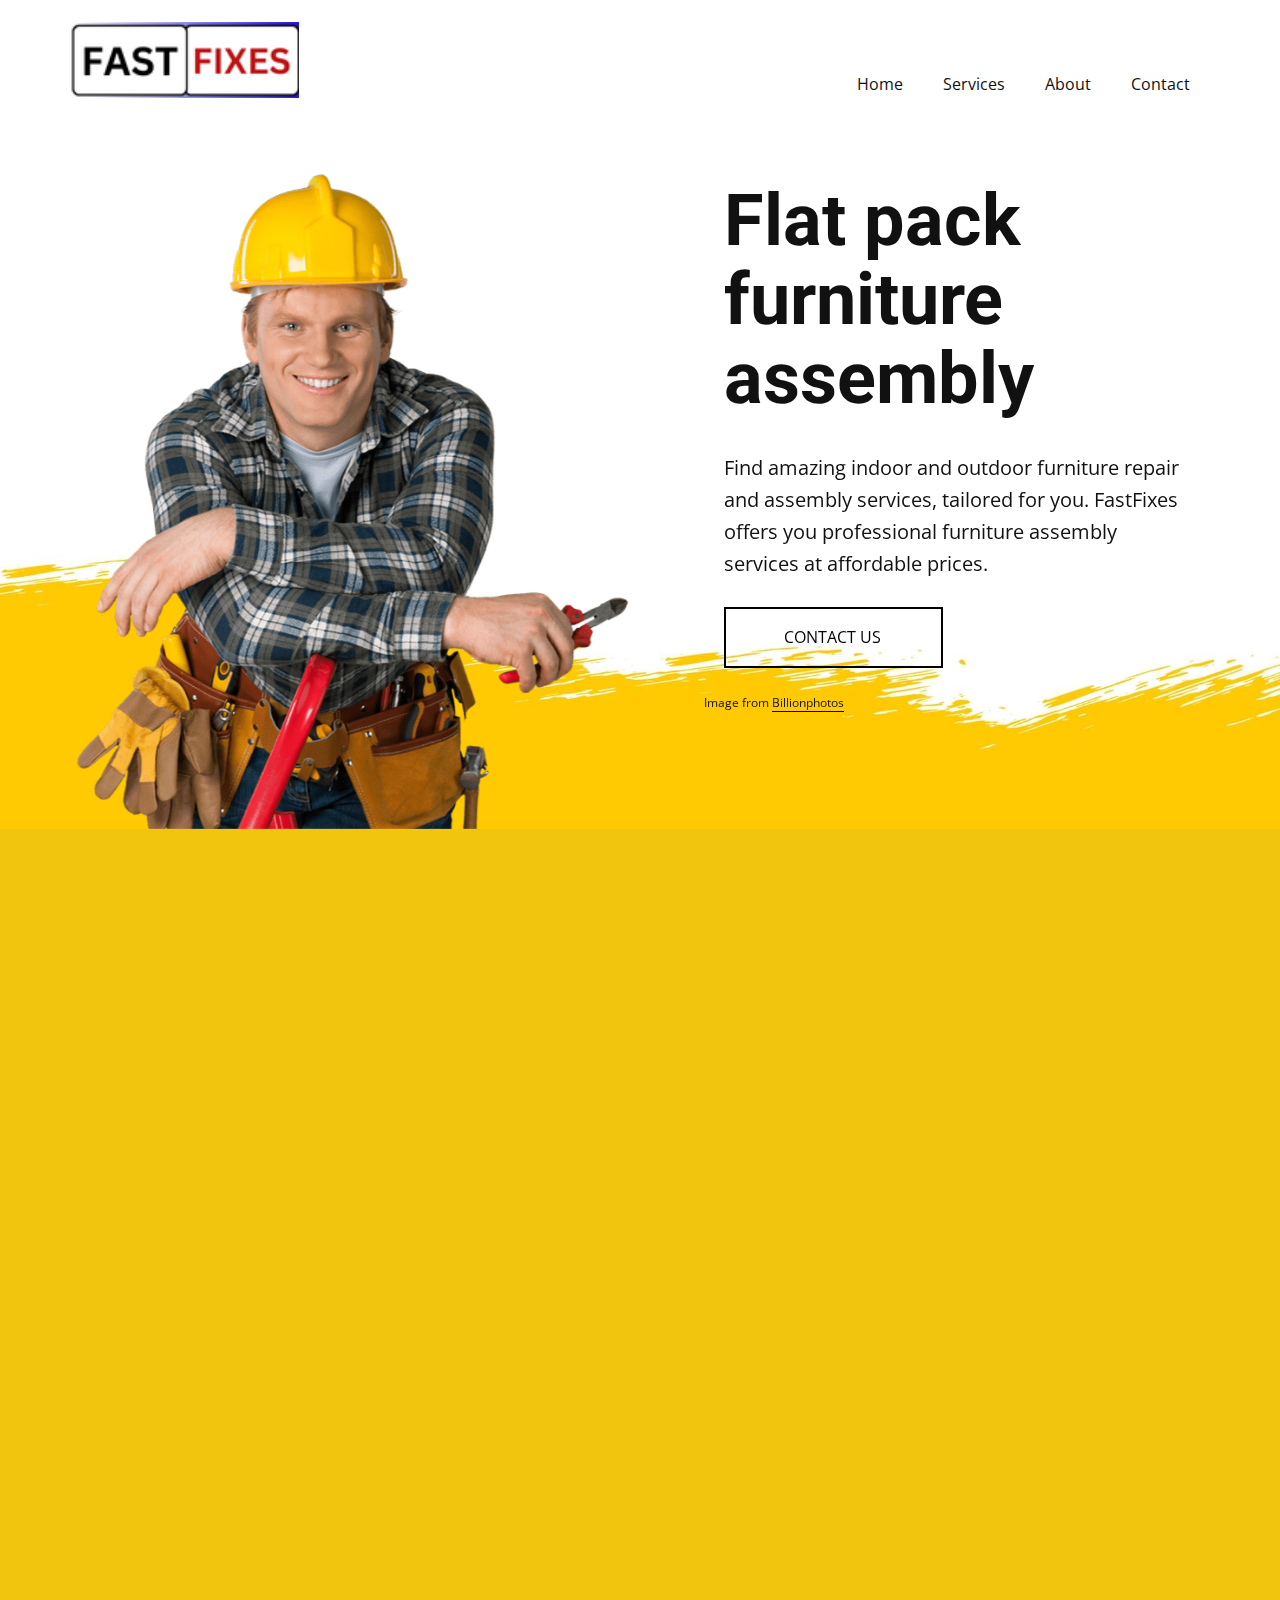
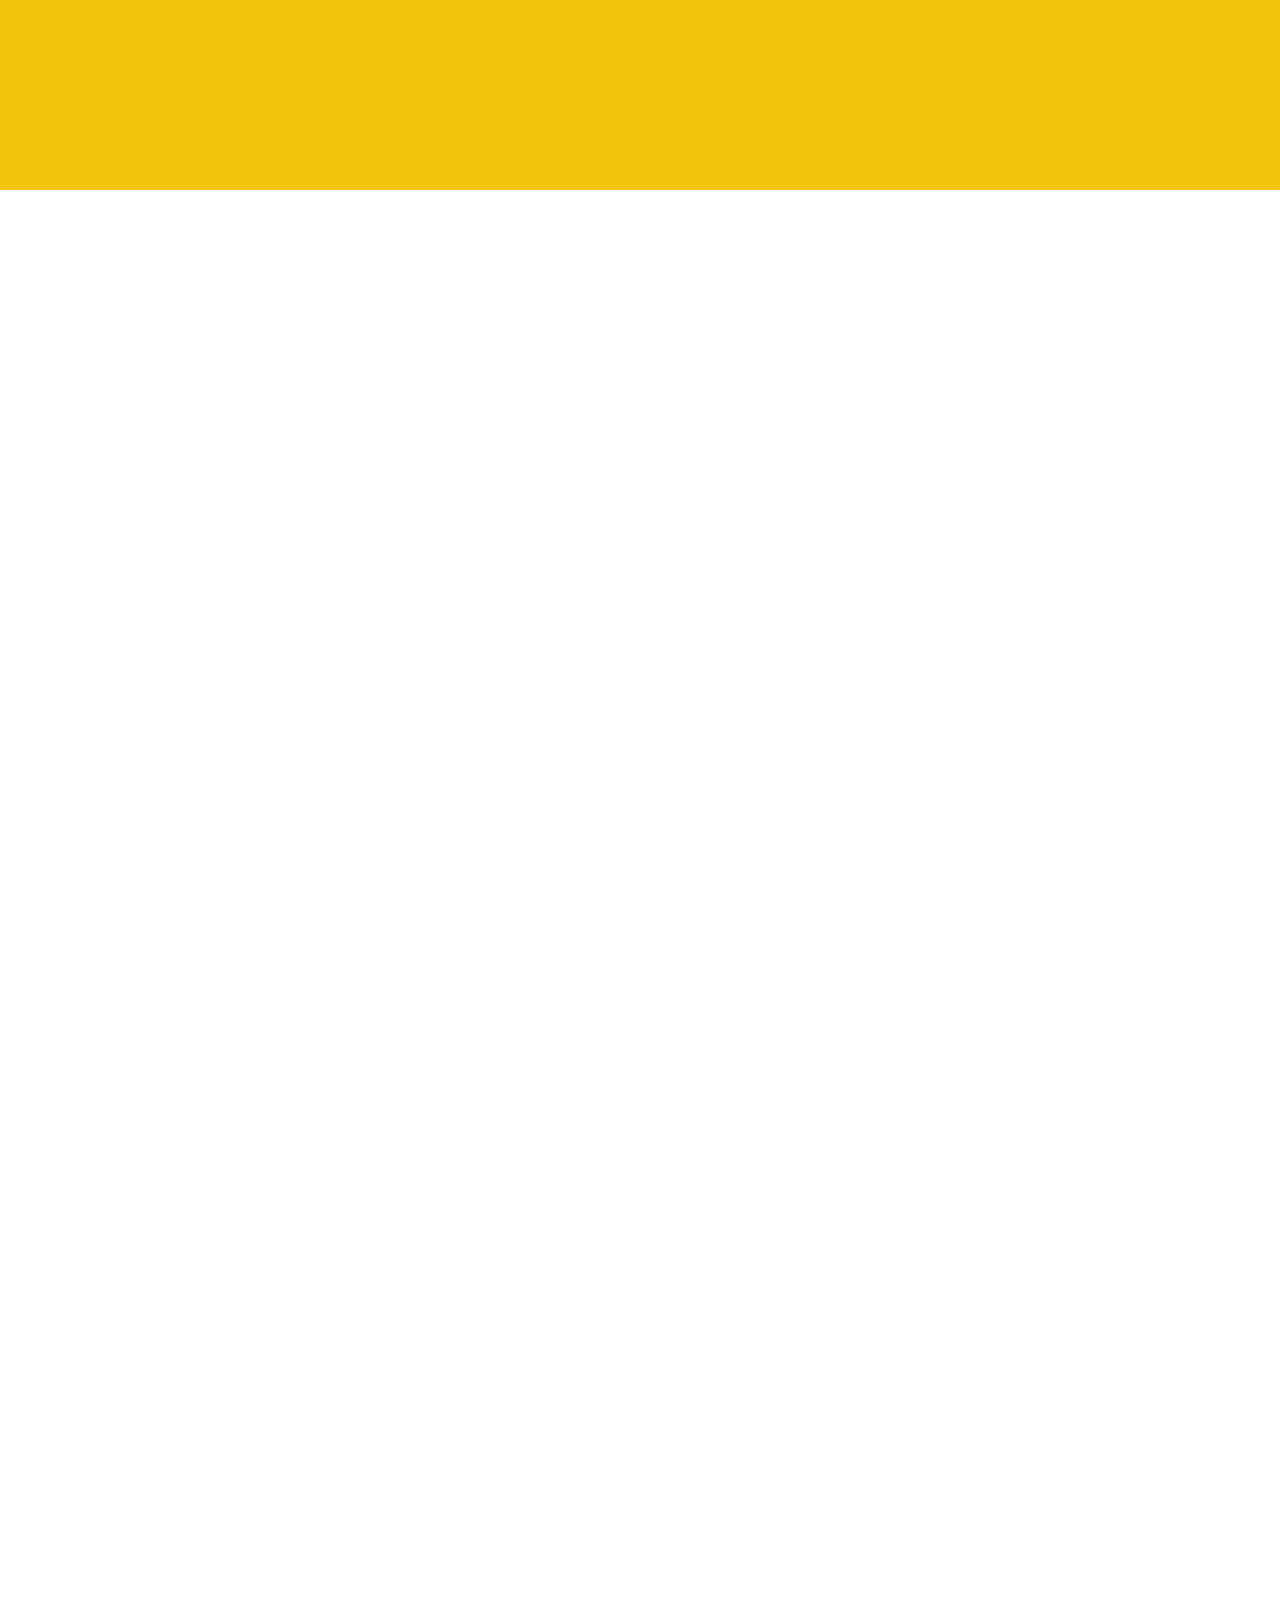
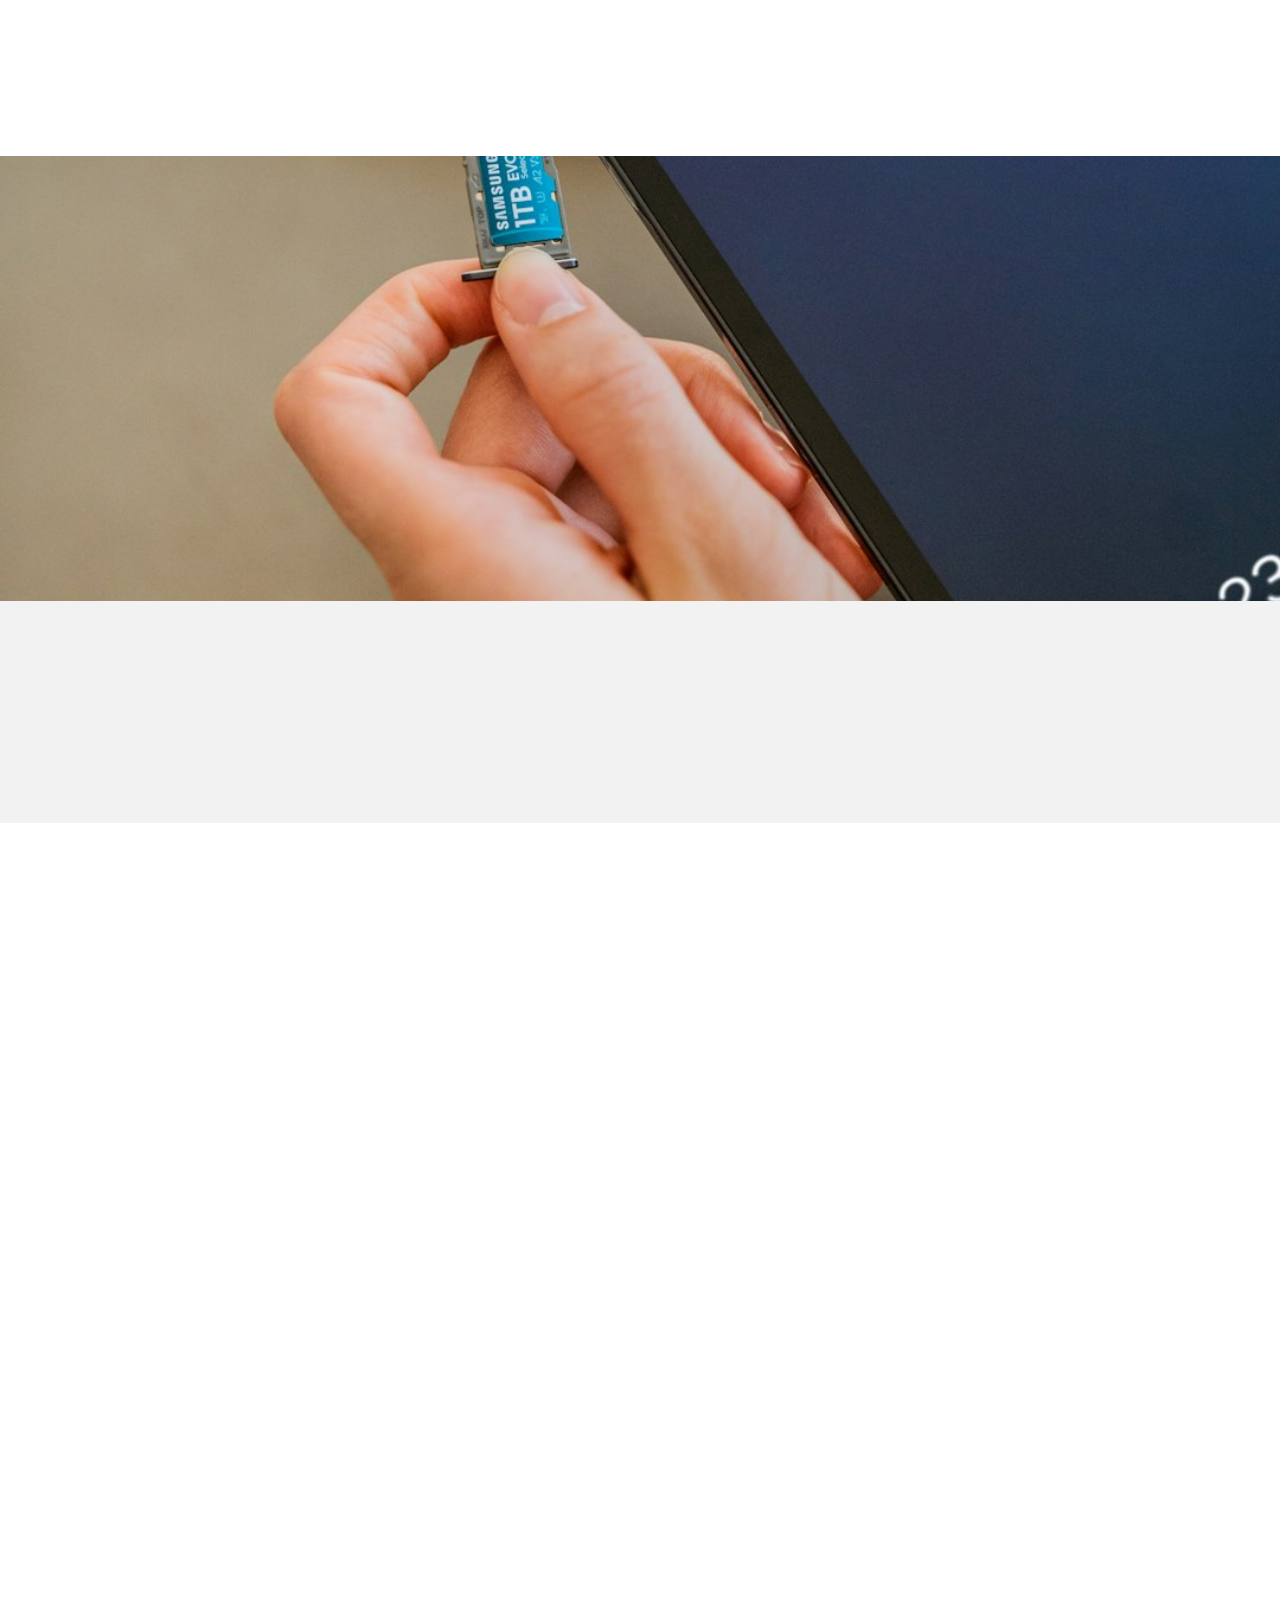
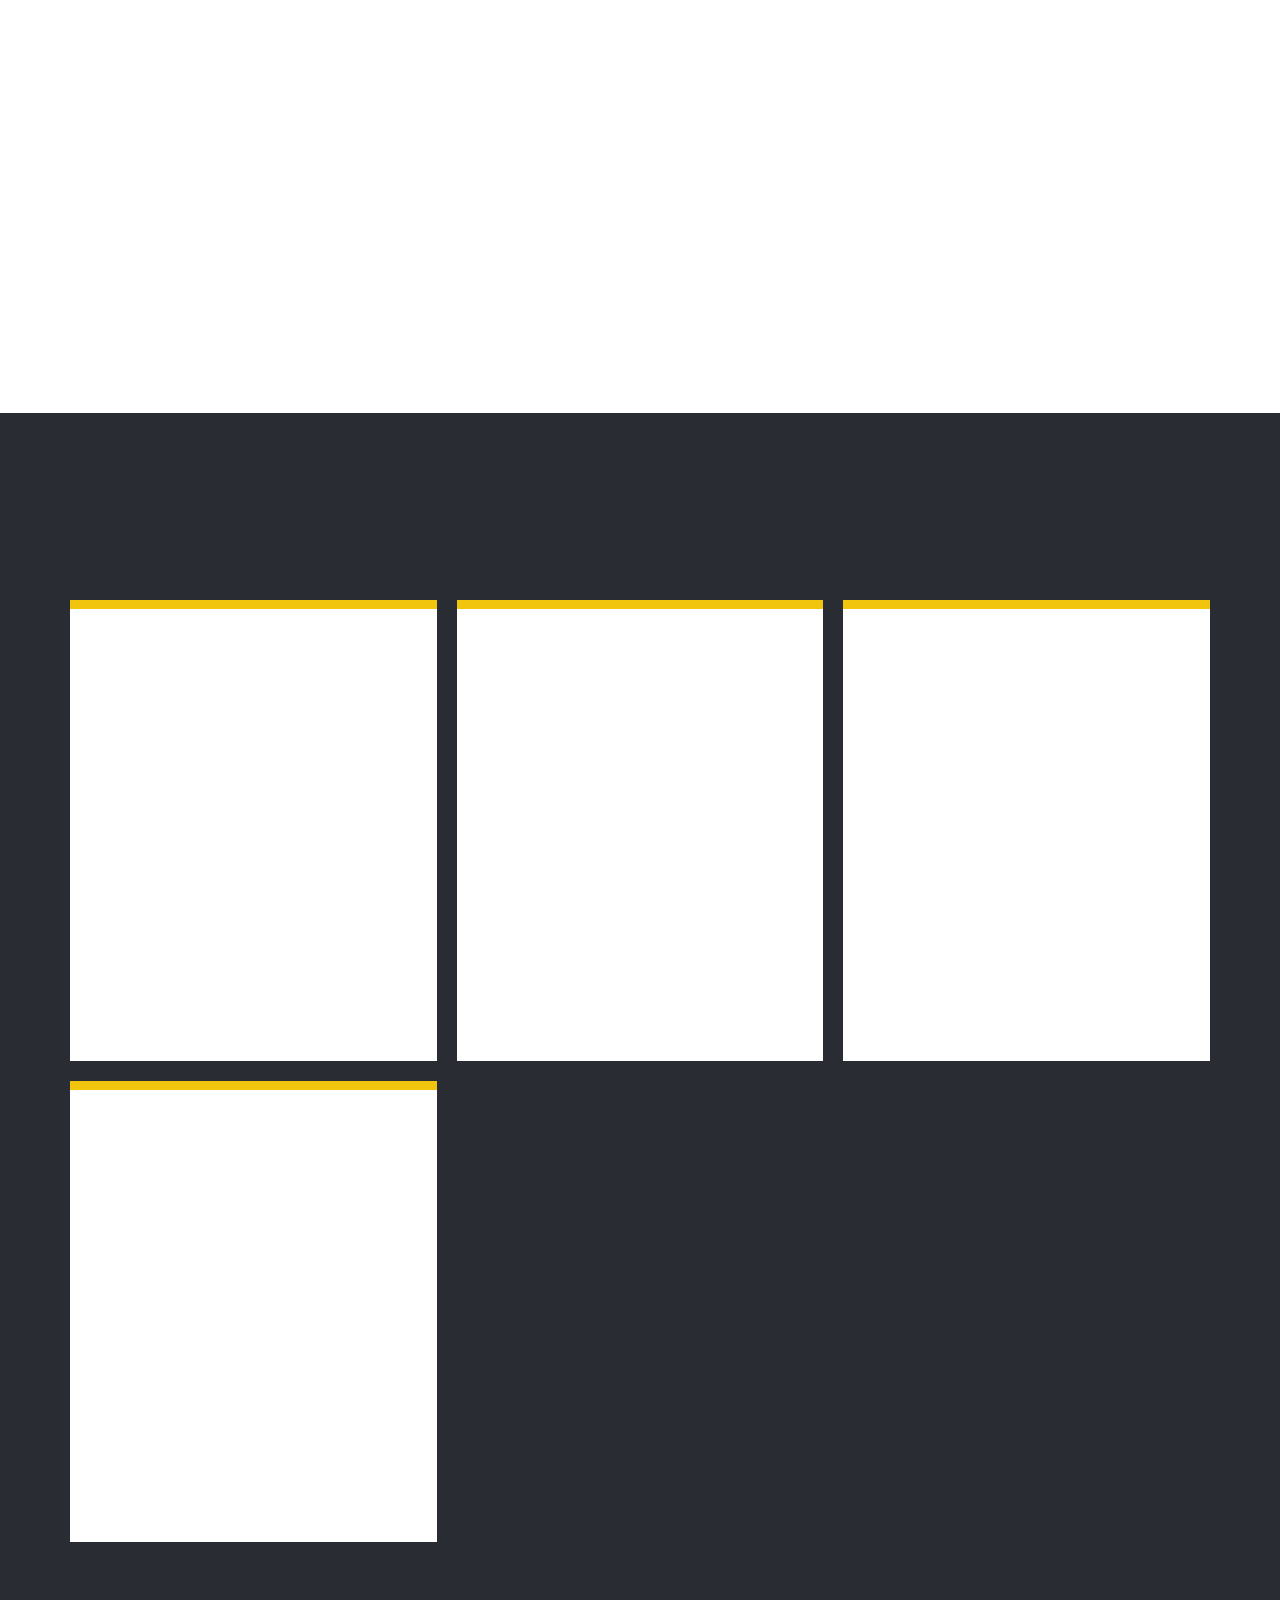
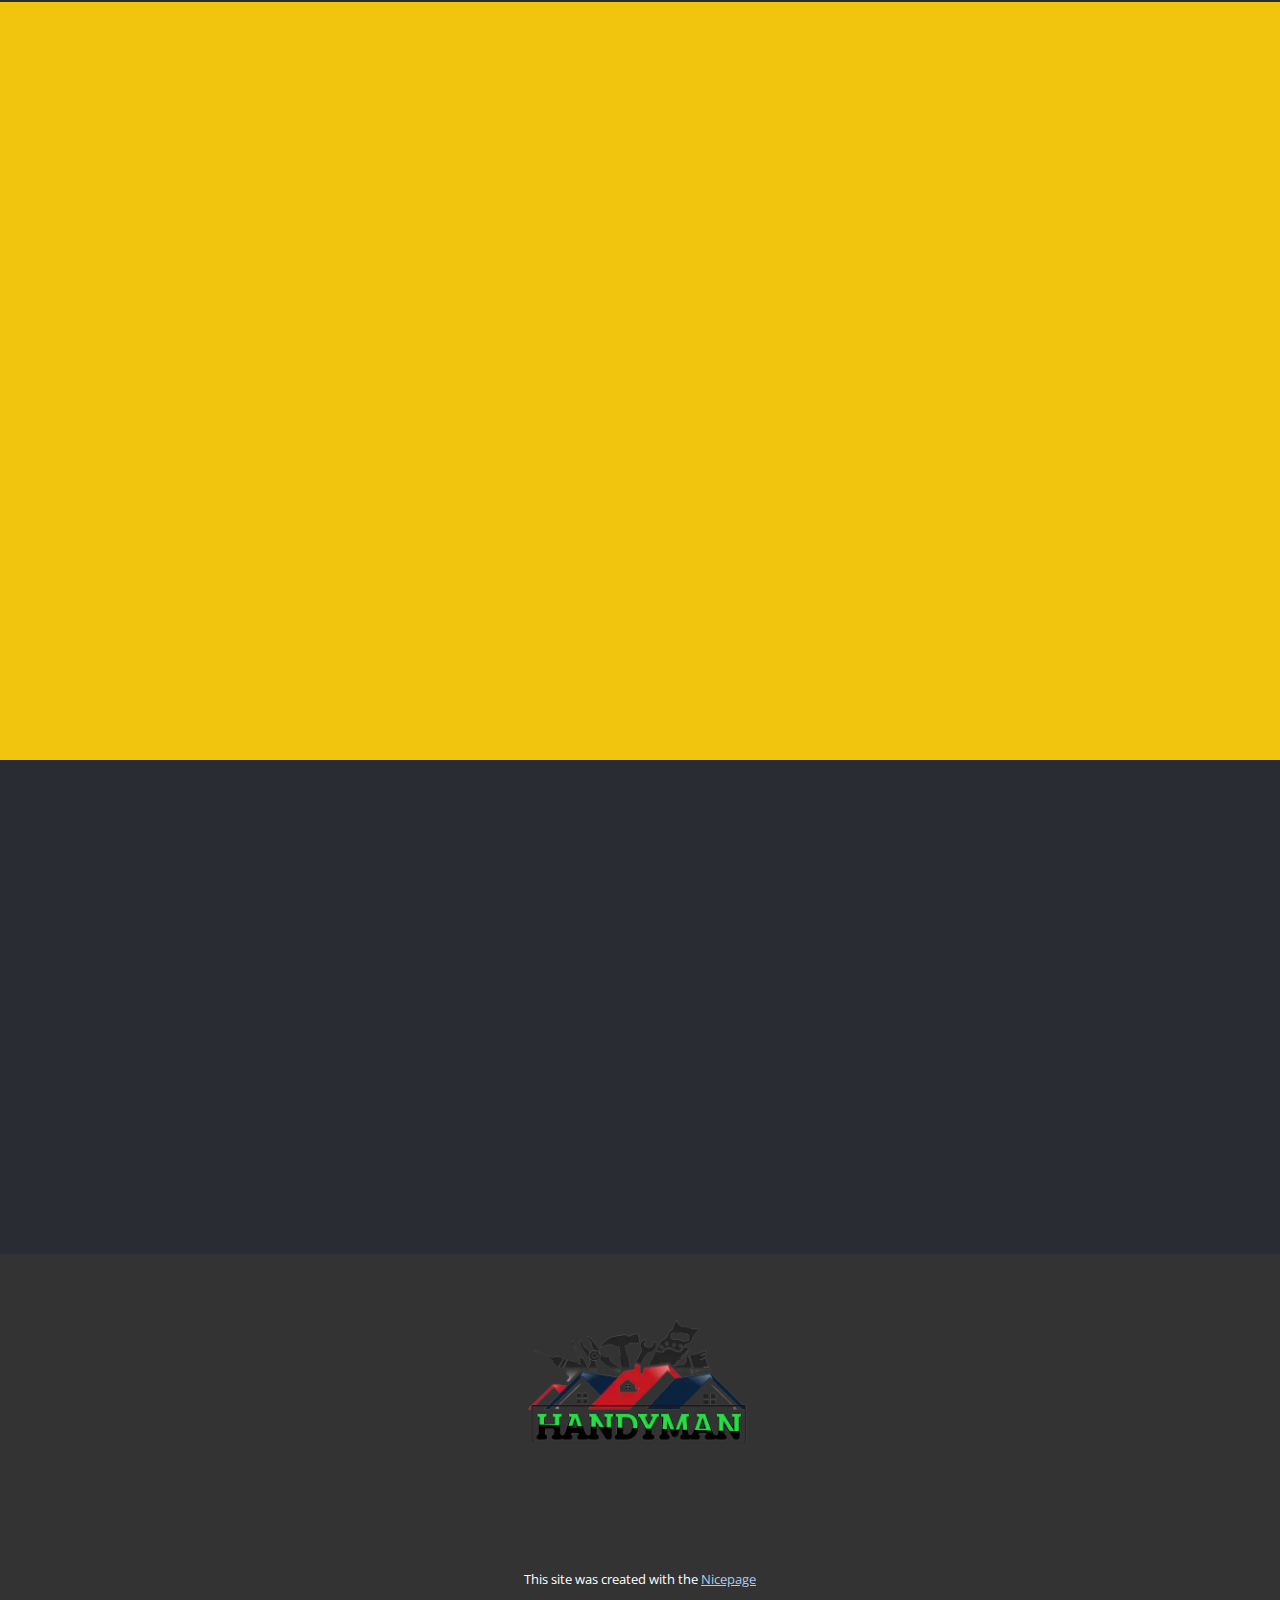
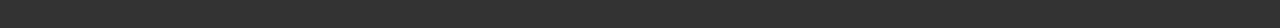
<file: index.html>
<!DOCTYPE html>
<html style="font-size: 16px;" lang="en"><head>
    <meta name="viewport" content="width=device-width, initial-scale=1.0">
    <meta charset="utf-8">
    <meta name="google-site-verification" content="mWw-QHXN1nv4ekTSAJkJCH9lh4w1LG5gffq7I5rYSCo" />
    <meta name="keywords" content="flatpack, assembly, flat-pack, furniture assembly, services, furniture specialist, flat pack, ikea assembler, Newcastle flatpack assembly service, furniture fitter">
    <meta name="description" content="Contact us for the best professional furniture assembly and repair services for residential or office furniture.">
    <title>Furniture assembly and repairs | Newcastle upon-tyne</title>
    <link rel="stylesheet" href="nicepage.css" media="screen">
<link rel="stylesheet" href="index.css" media="screen">
    <script class="u-script" type="text/javascript" src="jquery.js" defer=""></script>
    <script class="u-script" type="text/javascript" src="nicepage.js" defer=""></script>
    <meta name="generator" content="Nicepage 7.6.4, nicepage.com">
    <meta name="referrer" content="origin">
    <link rel="canonical" href="https://fastfixes.co.uk/">
    <link rel="icon" type="images/jpg" href="fast fixes.jpg" sizes="96x96">
	

    
    
    
    
    
    
    
    
    
    
    
    <link id="u-theme-google-font" rel="stylesheet" href="https://fonts.googleapis.com/css?family=Roboto:100,100i,300,300i,400,400i,500,500i,700,700i,900,900i|Open+Sans:300,300i,400,400i,500,500i,600,600i,700,700i,800,800i">
    <link id="u-page-google-font" rel="stylesheet" href="https://fonts.googleapis.com/css?family=Montserrat:100,100i,200,200i,300,300i,400,400i,500,500i,600,600i,700,700i,800,800i,900,900i">
    <script type="application/ld+json">{
		"@context": "http://schema.org",
		"@type": "Organization",
		"name": "Fast Fixes",
		"url": "https://fastfixes.co.uk/",
		"logo": "/images/FAST.png"
}</script>
    <meta name="theme-color" content="#478ac9">
    <meta property="og:title" content="Furniture assembly and repairs | Newcastle upon-tyne">
    <meta property="og:description" content="Contact us for the best professional furniture assembly and repair services for residential or office furniture.">
    <meta property="og:url" content="https://fastfixes.co.uk/">
    <meta property="og:type" content="website">
  <meta data-intl-tel-input-cdn-path="intlTelInput/"></head>
  <body data-home-page="Home.html" data-home-page-title="Home" data-path-to-root="/" data-include-products="false" class="u-body u-xl-mode" data-lang="en"><header class="u-clearfix u-header u-header" id="sec-9dd5"><div class="u-clearfix u-sheet u-valign-middle u-sheet-1">
        <a href="/Services.html" data-page-id="190773755" class="u-image u-logo u-image-1" data-image-width="150" data-image-height="50" title="Home">
          <img src="/images/FAST.png" class="u-logo-image u-logo-image-1">
        </a>
        <nav class="u-menu u-menu-one-level u-offcanvas u-menu-1">
          <div class="menu-collapse" style="font-size: 1rem; letter-spacing: 0px;">
            <a class="u-button-style u-custom-left-right-menu-spacing u-custom-padding-bottom u-custom-top-bottom-menu-spacing u-hamburger-link u-nav-link u-text-active-palette-1-base u-text-hover-palette-2-base" href="#">
              <svg class="u-svg-link" viewBox="0 0 24 24"><use xlink:href="#menu-hamburger"></use></svg>
              <svg class="u-svg-content" version="1.1" id="menu-hamburger" viewBox="0 0 16 16" x="0px" y="0px" xmlns:xlink="http://www.w3.org/1999/xlink" xmlns="http://www.w3.org/2000/svg"><g><rect y="1" width="16" height="2"></rect><rect y="7" width="16" height="2"></rect><rect y="13" width="16" height="2"></rect>
</g></svg>
            </a>
          </div>
          <div class="u-custom-menu u-nav-container">
            <ul class="u-nav u-unstyled u-nav-1"><li class="u-nav-item"><a class="u-button-style u-nav-link u-text-active-palette-1-base u-text-hover-palette-2-base" href="/" style="padding: 10px 20px;">Home</a>
</li><li class="u-nav-item"><a class="u-button-style u-nav-link u-text-active-palette-1-base u-text-hover-palette-2-base" href="/Services.html" style="padding: 10px 20px;">Services</a>
</li><li class="u-nav-item"><a class="u-button-style u-dialog-link u-nav-link u-text-active-palette-1-base u-text-hover-palette-2-base" href="#About.html" style="padding: 10px 20px;">About</a>
</li><li class="u-nav-item"><a class="u-button-style u-nav-link u-text-active-palette-1-base u-text-hover-palette-2-base" href="/Contact.html" style="padding: 10px 20px;">Contact</a>
</li></ul>
          </div>
          <div class="u-custom-menu u-nav-container-collapse">
            <div class="u-black u-container-style u-inner-container-layout u-opacity u-opacity-95 u-sidenav">
              <div class="u-inner-container-layout u-sidenav-overflow">
                <div class="u-menu-close"></div>
                <ul class="u-align-center u-nav u-popupmenu-items u-unstyled u-nav-2"><li class="u-nav-item"><a class="u-button-style u-nav-link" href="/">Home</a>
</li><li class="u-nav-item"><a class="u-button-style u-nav-link" href="/Services.html">Services</a>
</li><li class="u-nav-item"><a class="u-button-style u-dialog-link u-nav-link" href="#About.html">About</a>
</li><li class="u-nav-item"><a class="u-button-style u-nav-link" href="/Contact.html">Contact</a>
</li></ul>
              </div>
            </div>
            <div class="u-black u-menu-overlay u-opacity u-opacity-70"></div>
          </div>
        </nav>
      </div></header>
    <section class="u-clearfix u-image u-section-1" id="carousel_58e9" data-image-width="1889" data-image-height="1080">
      <div class="u-clearfix u-sheet u-sheet-1">
        <div class="data-layout-selected u-clearfix u-expanded-width u-gutter-30 u-layout-wrap u-layout-wrap-1">
          <div class="u-layout">
            <div class="u-layout-row">
              <div class="u-align-center-sm u-align-center-xs u-container-style u-layout-cell u-left-cell u-size-30-md u-size-30-sm u-size-30-xs u-size-32-lg u-size-32-xl u-layout-cell-1" src="" data-animation-name="customAnimationIn" data-animation-duration="1500" data-animation-delay="0">
                <div class="u-container-layout u-valign-bottom-xl u-valign-top-lg u-valign-top-md u-valign-top-sm u-valign-top-xs u-container-layout-1">
                  <img class="u-expanded-width-lg u-image u-image-1" src="/images/min.png">
                </div>
              </div>
              <div class="u-align-left u-container-align-left u-container-style u-layout-cell u-right-cell u-size-28-lg u-size-28-xl u-size-30-md u-size-30-sm u-size-30-xs u-layout-cell-2" data-animation-name="lightSpeedIn" data-animation-duration="1500" data-animation-delay="250" data-animation-direction="">
                <div class="u-container-layout u-valign-middle-lg u-valign-middle-md u-valign-middle-sm u-valign-middle-xs u-container-layout-2">
                  <h1 class="u-align-left u-text u-text-1">Flat pack furniture assembly </h1>
                  <h1 class="u-align-left u-custom-font u-font-montserrat u-text u-text-2" data-animation-name="customAnimationIn" data-animation-duration="1500" data-animation-delay="750"></h1>
                  <p class="u-align-left u-text u-text-3"> Find amazing indoor and outdoor furniture repair and assembly services, tailored for you. FastFixes offers you professional furniture assembly services at affordable prices.</p>
                  <a href="/Contact.html" data-page-id="2590587" class="u-active-black u-align-left u-border-2 u-border-active-black u-border-black u-border-hover-black u-border-radius-50 u-btn u-btn-round u-button-style u-hover-black u-none u-btn-1" data-animation-name="customAnimationIn" data-animation-duration="1250" data-animation-delay="500" title="Contact">contact us</a>
                  <p class="u-align-left u-text u-text-4">Image from <a href="https://billionphotos.com/" class="u-active-none u-border-1 u-border-active-grey-60 u-border-black u-border-hover-grey-60 u-border-no-left u-border-no-right u-border-no-top u-bottom-left-radius-0 u-bottom-right-radius-0 u-btn u-button-link u-button-style u-hover-none u-none u-radius-0 u-text-body-color u-top-left-radius-0 u-top-right-radius-0 u-btn-2" target="_blank">Billionphotos</a>
                  </p>
                </div>
              </div>
            </div>
          </div>
        </div>
      </div>
    </section>
    <section class="u-align-center u-clearfix u-container-align-center u-palette-3-base u-valign-middle-lg u-valign-middle-md u-valign-middle-sm u-valign-middle-xs u-section-2" id="carousel_ec6f">
      <div class="data-layout-selected u-clearfix u-gutter-0 u-layout-wrap u-layout-wrap-1">
        <div class="u-gutter-0 u-layout">
          <div class="u-layout-row">
            <div class="u-container-style u-image u-layout-cell u-shape-rectangle u-size-38 u-image-1" data-image-width="1295" data-image-height="1080" data-animation-name="customAnimationIn" data-animation-duration="1500">
              <div class="u-container-layout u-container-layout-1"></div>
            </div>
            <div class="u-container-style u-layout-cell u-shape-rectangle u-size-22 u-layout-cell-2" data-animation-name="customAnimationIn" data-animation-duration="1500" data-animation-delay="500">
              <div class="u-container-layout u-container-layout-2">
                <h2 class="u-align-left u-text u-text-1" data-animation-name="customAnimationIn" data-animation-duration="1500" data-animation-delay="500"> Reliable, Trusted, and Professional Services</h2>
                <ul class="u-align-left u-custom-list u-text u-text-2"> Welcome to <a href="faastfixes.co.uk" class="u-active-none u-border-none u-btn u-button-link u-button-style u-hover-none u-none u-text-palette-1-base u-btn-1" title="Fastfixes">Fastfixes</a>, your go-to expert for professional handyman and furniture assembly services. Whether you need help assembling IKEA furniture, installing shelves, or setting up your home office, our skilled team ensures a hassle-free experience. <span class="u-text-custom-color-1">
                    <a href="/Contact.html" data-page-id="2590587" class="u-active-none u-border-none u-btn u-button-link u-button-style u-hover-none u-none u-text-palette-1-base u-btn-2" title="contact">Contact us</a>
                  </span> today for a fast and reliable service!
                </ul>
                <div class="u-expanded-width u-list u-list-1">
                  <div class="u-repeater u-repeater-1">
                    <div class="u-container-style u-list-item u-repeater-item">
                      <div class="u-container-layout u-similar-container u-container-layout-3">
                        <h6 class="u-align-left u-text u-text-default u-text-3">
                          <span class="u-file-icon u-icon u-icon-1"><img src="/images/711239.png" alt=""></span>&nbsp;Office
                        </h6>
                        <h6 class="u-align-left u-text u-text-4">
                          <span class="u-file-icon u-icon u-icon-2"><img src="/images/711239.png" alt=""></span>&nbsp;Living Room
                        </h6>
                      </div>
                    </div>
                    <div class="u-container-style u-list-item u-repeater-item">
                      <div class="u-container-layout u-similar-container u-container-layout-4">
                        <h6 class="u-align-left u-text u-text-default u-text-5">
                          <span class="u-file-icon u-icon u-icon-3"><img src="/images/711239.png" alt=""></span>&nbsp;Kitchen
                        </h6>
                        <h6 class="u-align-left u-text u-text-6">
                          <span class="u-file-icon u-icon u-icon-4"><img src="/images/711239.png" alt=""></span>&nbsp;Garage
                        </h6>
                      </div>
                    </div>
                    <div class="u-container-style u-list-item u-repeater-item">
                      <div class="u-container-layout u-similar-container u-container-layout-5">
                        <h6 class="u-align-left u-text u-text-default u-text-7">
                          <span class="u-file-icon u-icon u-icon-5"><img src="/images/711239.png" alt=""></span>Bathroom&nbsp;
                        </h6>
                        <h6 class="u-align-left u-text u-text-8">
                          <span class="u-file-icon u-icon u-icon-6"><img src="/images/711239.png" alt=""></span>&nbsp;Store
                        </h6>
                      </div>
                    </div>
                    <div class="u-container-style u-list-item u-repeater-item">
                      <div class="u-container-layout u-similar-container u-container-layout-6">
                        <h6 class="u-align-left u-text u-text-default u-text-9">
                          <span class="u-file-icon u-icon u-icon-7"><img src="/images/711239.png" alt=""></span>&nbsp;Basement
                        </h6>
                        <h6 class="u-align-left u-text u-text-10">
                          <span class="u-file-icon u-icon u-icon-8"><img src="/images/711239.png" alt=""></span>&nbsp;Bedroom
                        </h6>
                      </div>
                    </div>
                  </div>
                </div>
                <p class="u-align-left u-text u-text-11">Im<span style="font-style: italic;"></span>age​ from <a href="https://freepik.com" class="u-border-1 u-border-active-grey-60 u-border-black u-border-hover-grey-60 u-border-no-left u-border-no-right u-border-no-top u-btn u-button-link u-button-style u-none u-text-body-color u-btn-3" data-animation-name="" data-animation-duration="0" data-animation-delay="0" data-animation-direction="">Freepik</a>
                </p>
              </div>
            </div>
          </div>
        </div>
      </div>
    </section>
    <section class="u-align-left u-clearfix u-section-3" id="carousel_39d7">
      <div class="u-clearfix u-sheet u-sheet-1">
        <h2 class="u-align-center u-text u-text-1" data-animation-name="customAnimationIn" data-animation-duration="1750">  Furniture assembly Services</h2>
        <div class="u-expanded-width u-list u-list-1">
          <div class="u-repeater u-repeater-1">
            <div class="u-align-left u-border-7 u-border-no-bottom u-border-no-left u-border-no-right u-border-palette-3-base u-container-align-left u-container-style u-list-item u-repeater-item u-shape-rectangle u-list-item-1" data-animation-name="customAnimationIn" data-animation-duration="1500" data-animation-delay="500">
              <div class="u-container-layout u-similar-container u-container-layout-1">
                <span class="u-file-icon u-icon u-text-palette-3-base u-icon-1"><img src="/images/481037-c757008b.png" alt=""></span>
                <h5 class="u-text u-text-2" data-animation-name="customAnimationIn" data-animation-duration="1500" data-animation-delay="250"> Kitchen assemby</h5>
                <p class="u-text u-text-3"> Fastfixes, a specialist in kitchen furniture assembly, will help you assemble and fix the units to the wall without any hassle.
Whether your kitchen furniture is custom-made or comes in boxes, we take care of everything.
Regardless of your kitchen furniture supplier (IKEA, NEXT, ARGOS, etc.), we, Fastfixes Handyman, assemble and fix the furniture for you.
Contact the Fastfixes team by phone 07465808079 or email roprim26@gmail.com </p>
              </div>
            </div>
            <div class="u-align-left u-border-7 u-border-no-bottom u-border-no-left u-border-no-right u-border-palette-3-base u-container-align-left u-container-style u-list-item u-repeater-item u-shape-rectangle u-list-item-2" data-animation-name="customAnimationIn" data-animation-duration="1500" data-animation-delay="500">
              <div class="u-container-layout u-similar-container u-container-layout-2">
                <span class="u-file-icon u-icon u-text-palette-3-base u-icon-2"><img src="/images/481037-c757008b.png" alt=""></span>
                <h5 class="u-text u-text-4" data-animation-name="customAnimationIn" data-animation-duration="1500" data-animation-delay="250"> Assembly of upholstered furniture </h5>
                <p class="u-text u-text-5">The best upholstered or solid wood furniture assembly service offers the service of assembling beds, sofas, corner sofas, chairs, in newcastle upon tine.
Our assembly service will ensure professionalism and real costs.
Contact us with confidence at Fastfixes phone 07465808079 or email roprim26@gmail.com </div>
            </div>
            <div class="u-align-left u-border-7 u-border-no-bottom u-border-no-left u-border-no-right u-border-palette-3-base u-container-align-left u-container-style u-list-item u-repeater-item u-shape-rectangle u-list-item-3" data-animation-name="customAnimationIn" data-animation-duration="1500" data-animation-delay="500">
              <div class="u-container-layout u-similar-container u-container-layout-3">
                <span class="u-file-icon u-icon u-text-palette-3-base u-icon-3"><img src="/images/481037-c757008b.png" alt=""></span>
                <h5 class="u-text u-text-6" data-animation-name="customAnimationIn" data-animation-duration="1500" data-animation-delay="250"> Wardrobe assembly </h5>
                <p class="u-text u-text-7"> Are you looking for a wardrobe installer? Fastfixes provides wardrobe, dresser, chest of drawers installation with qualified personnel and at fair prices.
Contact us at phone number 07465808079 or email roprim26@gmail.com </p>
              </div>
            </div>
            <div class="u-align-left u-border-7 u-border-no-bottom u-border-no-left u-border-no-right u-border-palette-3-base u-container-align-left u-container-style u-list-item u-repeater-item u-shape-rectangle u-list-item-4" data-animation-name="customAnimationIn" data-animation-duration="1500" data-animation-delay="500">
              <div class="u-container-layout u-similar-container u-container-layout-4">
                <span class="u-file-icon u-icon u-text-palette-3-base u-icon-4"><img src="/images/481037-c757008b.png" alt=""></span>
                <h5 class="u-text u-text-8" data-animation-name="customAnimationIn" data-animation-duration="1500" data-animation-delay="250"> Shower Head Repair</h5>
                <p class="u-text u-text-9"> Lorem ipsum dolor sit amet, consectetur adipiscing elit, sed do eiusmod tempor incididunt ut labore et dolore magna aliqua. Sed vulputate mi sit amet mauris commodo quis imperdiet. Leo duis ut diam quam nulla porttitor. </p>
              </div>
            </div>
            <div class="u-align-left u-border-7 u-border-no-bottom u-border-no-left u-border-no-right u-border-palette-3-base u-container-align-left u-container-style u-list-item u-repeater-item u-shape-rectangle u-list-item-5" data-animation-name="customAnimationIn" data-animation-duration="1500" data-animation-delay="500">
              <div class="u-container-layout u-similar-container u-container-layout-5">
                <span class="u-file-icon u-icon u-text-palette-3-base u-icon-5"><img src="/images/481037-c757008b.png" alt=""></span>
                <h5 class="u-text u-text-10" data-animation-name="customAnimationIn" data-animation-duration="1500" data-animation-delay="250"> Bathroom Repair</h5>
                <p class="u-text u-text-11"> Lorem ipsum dolor sit amet, consectetur adipiscing elit, sed do eiusmod tempor incididunt ut labore et dolore magna aliqua. Sed vulputate mi sit amet mauris commodo quis imperdiet. Leo duis ut diam quam nulla porttitor. </p>
              </div>
            </div>
            <div class="u-align-left u-border-7 u-border-no-bottom u-border-no-left u-border-no-right u-border-palette-3-base u-container-align-left u-container-style u-list-item u-repeater-item u-shape-rectangle u-list-item-6" data-animation-name="customAnimationIn" data-animation-duration="1500" data-animation-delay="500">
              <div class="u-container-layout u-similar-container u-container-layout-6">
                <span class="u-file-icon u-icon u-text-palette-3-base u-icon-6"><img src="/images/481037-c757008b.png" alt=""></span>
                <h5 class="u-text u-text-12" data-animation-name="customAnimationIn" data-animation-duration="1500" data-animation-delay="250"> Toilet Repair</h5>
                <p class="u-text u-text-13"> Lorem ipsum dolor sit amet, consectetur adipiscing elit, sed do eiusmod tempor incididunt ut labore et dolore magna aliqua. Sed vulputate mi sit amet mauris commodo quis imperdiet. Leo duis ut diam quam nulla porttitor. </p>
              </div>
            </div>
            <div class="u-align-left u-border-7 u-border-no-bottom u-border-no-left u-border-no-right u-border-palette-3-base u-container-align-left u-container-style u-list-item u-repeater-item u-shape-rectangle u-list-item-7" data-animation-name="customAnimationIn" data-animation-duration="1500" data-animation-delay="500">
              <div class="u-container-layout u-similar-container u-container-layout-7">
                <span class="u-file-icon u-icon u-text-palette-3-base u-icon-7"><img src="/images/481037-c757008b.png" alt=""></span>
                <h5 class="u-text u-text-14" data-animation-name="customAnimationIn" data-animation-duration="1500" data-animation-delay="250"> Sink Repair</h5>
                <p class="u-text u-text-15"> Lorem ipsum dolor sit amet, consectetur adipiscing elit, sed do eiusmod tempor incididunt ut labore et dolore magna aliqua. Sed vulputate mi sit amet mauris commodo quis imperdiet. Leo duis ut diam quam nulla porttitor. </p>
              </div>
            </div>
            <div class="u-align-left u-border-7 u-border-no-bottom u-border-no-left u-border-no-right u-border-palette-3-base u-container-align-left u-container-style u-list-item u-repeater-item u-shape-rectangle u-list-item-8" data-animation-name="customAnimationIn" data-animation-duration="1500" data-animation-delay="500">
              <div class="u-container-layout u-similar-container u-container-layout-8">
                <span class="u-file-icon u-icon u-text-palette-3-base u-icon-8"><img src="/images/481037-c757008b.png" alt=""></span>
                <h5 class="u-text u-text-16" data-animation-name="customAnimationIn" data-animation-duration="1500" data-animation-delay="250"> Ceiling Fan Repair</h5>
                <p class="u-text u-text-17"> Lorem ipsum dolor sit amet, consectetur adipiscing elit, sed do eiusmod tempor incididunt ut labore et dolore magna aliqua. Sed vulputate mi sit amet mauris commodo quis imperdiet. Leo duis ut diam quam nulla porttitor. </p>
              </div>
            </div>
            <div class="u-align-left u-border-7 u-border-no-bottom u-border-no-left u-border-no-right u-border-palette-3-base u-container-align-left u-container-style u-list-item u-repeater-item u-shape-rectangle u-list-item-9" data-animation-name="customAnimationIn" data-animation-duration="1500" data-animation-delay="500">
              <div class="u-container-layout u-similar-container u-container-layout-9">
                <span class="u-file-icon u-icon u-text-palette-3-base u-icon-9"><img src="/images/481037-c757008b.png" alt=""></span>
                <h5 class="u-text u-text-18" data-animation-name="customAnimationIn" data-animation-duration="1500" data-animation-delay="250"> Light Fixture Repair</h5>
                <p class="u-text u-text-19"> Lorem ipsum dolor sit amet, consectetur adipiscing elit, sed do eiusmod tempor incididunt ut labore et dolore magna aliqua. Sed vulputate mi sit amet mauris commodo quis imperdiet. Leo duis ut diam quam nulla porttitor. </p>
              </div>
            </div>
          </div>
        </div>
      </div>
    </section>
    <section class="u-align-center u-clearfix u-container-align-center u-grey-5 u-section-4" id="sec-742b">
      <div class="u-container-style u-expanded-width u-group u-image u-image-1" data-image-width="853" data-image-height="1280">
        <div class="u-container-layout u-container-layout-1">
          <h2 class="u-align-center u-text u-text-1" data-animation-name="customAnimationIn" data-animation-duration="1500">Our Services</h2>
        </div>
      </div>
      <div class="u-list u-list-1">
        <div class="u-repeater u-repeater-1">
          <div class="u-align-left u-container-align-left u-container-style u-list-item u-radius-20 u-repeater-item u-shape-round u-white u-list-item-1" data-animation-name="customAnimationIn" data-animation-duration="1500">
            <div class="u-container-layout u-similar-container u-container-layout-2">
              <span class="u-file-icon u-icon u-icon-circle u-palette-3-base u-icon-1" data-animation-name="customAnimationIn" data-animation-duration="1500" data-animation-delay="500"><img src="/images/1107201-e9a29c3d.png" alt=""></span>
              <h4 class="u-custom-font u-font-montserrat u-text u-text-2"> Carpentry</h4>
              <p class="u-text u-text-3">Excepteur sint occaecat cupidatat non proident, sunt in culpa qui officia deserunt</p>
              <a href="#" class="u-border-1 u-border-active-black u-border-hover-black u-border-no-left u-border-no-right u-border-no-top u-border-palette-3-base u-bottom-left-radius-0 u-bottom-right-radius-0 u-btn u-button-style u-none u-radius-0 u-text-active-black u-text-body-color u-text-hover-black u-top-left-radius-0 u-top-right-radius-0 u-btn-1">more</a>
            </div>
          </div>
          <div class="u-align-left u-container-align-left u-container-style u-list-item u-radius-20 u-repeater-item u-shape-round u-video-cover u-white u-list-item-2" data-animation-name="customAnimationIn" data-animation-duration="1500">
            <div class="u-container-layout u-similar-container u-container-layout-3">
              <span class="u-file-icon u-icon u-icon-circle u-palette-3-base u-icon-2" data-animation-name="customAnimationIn" data-animation-duration="1500" data-animation-delay="500"><img src="/images/422315-41c69177.png" alt=""></span>
              <h4 class="u-custom-font u-font-montserrat u-text u-text-4"> Flooring</h4>
              <p class="u-text u-text-5">Excepteur sint occaecat cupidatat non proident, sunt in culpa qui officia deserunt</p>
              <a href="#" class="u-border-1 u-border-active-black u-border-hover-black u-border-no-left u-border-no-right u-border-no-top u-border-palette-3-base u-bottom-left-radius-0 u-bottom-right-radius-0 u-btn u-button-style u-none u-radius-0 u-text-active-black u-text-body-color u-text-hover-black u-top-left-radius-0 u-top-right-radius-0 u-btn-2">more</a>
            </div>
          </div>
          <div class="u-align-left u-container-align-left u-container-style u-list-item u-radius-20 u-repeater-item u-shape-round u-video-cover u-white u-list-item-3" data-animation-name="customAnimationIn" data-animation-duration="1500">
            <div class="u-container-layout u-similar-container u-container-layout-4">
              <span class="u-file-icon u-icon u-icon-circle u-palette-3-base u-icon-3" data-animation-name="customAnimationIn" data-animation-duration="1500" data-animation-delay="500"><img src="/images/5035738-b8cf2e83.png" alt=""></span>
              <h4 class="u-custom-font u-font-montserrat u-text u-text-6"> Painting</h4>
              <p class="u-text u-text-7">Excepteur sint occaecat cupidatat non proident, sunt in culpa qui officia deserunt</p>
              <a href="#" class="u-border-1 u-border-active-black u-border-hover-black u-border-no-left u-border-no-right u-border-no-top u-border-palette-3-base u-bottom-left-radius-0 u-bottom-right-radius-0 u-btn u-button-style u-none u-radius-0 u-text-active-black u-text-body-color u-text-hover-black u-top-left-radius-0 u-top-right-radius-0 u-btn-3">more</a>
            </div>
          </div>
          <div class="u-align-left u-container-align-left u-container-style u-list-item u-radius-20 u-repeater-item u-shape-round u-video-cover u-white u-list-item-4" data-animation-name="customAnimationIn" data-animation-duration="1500">
            <div class="u-container-layout u-similar-container u-container-layout-5">
              <span class="u-file-icon u-icon u-icon-circle u-palette-3-base u-icon-4" data-animation-name="customAnimationIn" data-animation-duration="1500" data-animation-delay="500"><img src="/images/7315554-2b85bfeb.png" alt=""></span>
              <h4 class="u-custom-font u-font-montserrat u-text u-text-8"> Electrical Work</h4>
              <p class="u-text u-text-9">Excepteur sint occaecat cupidatat non proident, sunt in culpa qui officia deserunt</p>
              <a href="#" class="u-border-1 u-border-active-black u-border-hover-black u-border-no-left u-border-no-right u-border-no-top u-border-palette-3-base u-bottom-left-radius-0 u-bottom-right-radius-0 u-btn u-button-style u-none u-radius-0 u-text-active-black u-text-body-color u-text-hover-black u-top-left-radius-0 u-top-right-radius-0 u-btn-4">more</a>
            </div>
          </div>
        </div>
      </div>
      
      
      
      
    </section>
    <section class="u-clearfix u-section-5" id="sec-1301">
      <div class="u-clearfix u-sheet u-sheet-1">
        <h2 class="u-align-center u-text u-text-1" data-animation-name="customAnimationIn" data-animation-duration="1500"> Send us a message</h2>
        <div class="u-expanded-width u-list u-list-1">
          <div class="u-repeater u-repeater-1">
            <div class="u-container-align-center-sm u-container-align-center-xs u-container-style u-list-item u-repeater-item u-list-item-1" data-animation-name="customAnimationIn" data-animation-duration="1500" data-animation-delay="250">
              <div class="u-container-layout u-similar-container u-container-layout-1">
                <img alt="" class="u-expanded-width u-image u-image-default u-image-1" data-image-width="626" data-image-height="418" src="/images/rf.jpg">
                <h3 class="u-align-center-sm u-align-center-xs u-text u-text-default u-text-2"> Send us a message</h3>
                <p class="u-align-center-sm u-align-center-xs u-text u-text-3"> Email us using our simple form and we'll respond within 10 working days.</p>
                <a href="" class="u-active-black u-align-center-sm u-align-center-xs u-align-left-lg u-align-left-md u-align-left-xl u-border-2 u-border-active-black u-border-hover-black u-border-palette-3-base u-border-radius-50 u-btn u-button-style u-hover-black u-palette-3-base u-btn-1" data-animation-name="customAnimationIn" data-animation-duration="1250" data-animation-delay="500"> Send us a message </a>
              </div>
            </div>
            <div class="u-container-align-center-sm u-container-align-center-xs u-container-style u-list-item u-repeater-item u-list-item-2" data-animation-name="customAnimationIn" data-animation-duration="1500" data-animation-delay="250">
              <div class="u-container-layout u-similar-container u-container-layout-2">
                <img alt="" class="u-expanded-width u-image u-image-default u-image-2" data-image-width="626" data-image-height="418" src="/images/rtr.jpg">
                <h3 class="u-align-center-sm u-align-center-xs u-text u-text-default u-text-4"> Make a complaint</h3>
                <p class="u-align-center-sm u-align-center-xs u-text u-text-5"> If you're not happy with the service you've received from Our Company, call us or send us an email and let us know.</p>
                <a href="" class="u-active-black u-align-center-sm u-align-center-xs u-align-left-lg u-align-left-md u-align-left-xl u-border-2 u-border-active-black u-border-hover-black u-border-palette-3-base u-border-radius-50 u-btn u-button-style u-hover-black u-palette-3-base u-btn-2" data-animation-name="customAnimationIn" data-animation-duration="1250" data-animation-delay="500"> Make a complaint</a>
              </div>
            </div>
          </div>
        </div>
        <div class="u-align-center u-border-1 u-border-grey-15 u-line u-line-horizontal u-line-1" data-animation-name="customAnimationIn" data-animation-duration="1500" data-animation-delay="500"></div>
      </div>
    </section>
    <section class="u-clearfix u-section-6" id="block-1">
      <div class="u-clearfix u-sheet u-sheet-1"></div>
    </section>
    <section class="u-align-center u-clearfix u-container-align-center u-palette-5-dark-3 u-section-7" id="sec-32ab">
      <div class="u-clearfix u-sheet u-valign-middle-lg u-valign-middle-md u-valign-middle-sm u-valign-middle-xs u-sheet-1">
        <h2 class="u-align-center u-text u-text-1" data-animation-name="customAnimationIn" data-animation-duration="1250"> Professional Services</h2>
        <p class="u-align-center u-text u-text-2" data-animation-name="customAnimationIn" data-animation-duration="1500" data-animation-delay="250"> We’ll Leave Your Home Safer Than We Found It</p>
        <div class="u-expanded-width u-list u-list-1">
          <div class="u-repeater u-repeater-1">
            <div class="u-align-center u-border-9 u-border-no-bottom u-border-no-left u-border-no-right u-border-palette-3-base u-container-align-center u-container-align-left u-container-style u-hover-feature u-list-item u-repeater-item u-shape-rectangle u-white u-list-item-1">
              <div class="u-container-layout u-similar-container u-container-layout-1">
                <h5 class="u-align-left u-text u-text-3" data-animation-name="customAnimationIn" data-animation-duration="1500" data-animation-delay="500"> Electrical Services</h5>
                <p class="u-align-left u-text u-text-4" data-animation-name="customAnimationIn" data-animation-duration="1250" data-animation-delay="500"> Feugiat nibh sed pulvinar proin gravida hendrerit lectus. Purus in mollis nunc sed id semper risus. Gravida in fermentum et sollicitudin ac orci phasellus egestas tellus. Sed libero enim sed faucibus turpis in eu mi. Ornare arcu dui vivamus arcu. </p>
                <span class="u-file-icon u-icon u-icon-circle u-palette-3-base u-icon-1" data-animation-name="customAnimationIn" data-animation-duration="1500" data-animation-delay="500"><img src="/images/664866-6819a042.png" alt=""></span>
              </div>
            </div>
            <div class="u-align-center u-border-9 u-border-no-bottom u-border-no-left u-border-no-right u-border-palette-3-base u-container-align-center u-container-style u-hover-feature u-list-item u-repeater-item u-shape-rectangle u-white u-list-item-2">
              <div class="u-container-layout u-similar-container u-container-layout-2">
                <h5 class="u-align-left u-text u-text-5" data-animation-name="customAnimationIn" data-animation-duration="1500" data-animation-delay="500"> Repair Services</h5>
                <p class="u-align-left u-text u-text-6" data-animation-name="customAnimationIn" data-animation-duration="1250" data-animation-delay="500"> Feugiat nibh sed pulvinar proin gravida hendrerit lectus. Purus in mollis nunc sed id semper risus. Gravida in fermentum et sollicitudin ac orci phasellus egestas tellus. Sed libero enim sed faucibus turpis in eu mi. Ornare arcu dui vivamus arcu. </p>
                <span class="u-file-icon u-icon u-icon-circle u-palette-3-base u-icon-2" data-animation-name="customAnimationIn" data-animation-duration="1500" data-animation-delay="500"><img src="/images/664866-6819a042.png" alt=""></span>
              </div>
            </div>
            <div class="u-align-center u-border-9 u-border-no-bottom u-border-no-left u-border-no-right u-border-palette-3-base u-container-align-center u-container-style u-hover-feature u-list-item u-repeater-item u-shape-rectangle u-white u-list-item-3">
              <div class="u-container-layout u-similar-container u-container-layout-3">
                <h5 class="u-align-left u-text u-text-7" data-animation-name="customAnimationIn" data-animation-duration="1500" data-animation-delay="500"> Tips &amp; Ideas</h5>
                <p class="u-align-left u-text u-text-8" data-animation-name="customAnimationIn" data-animation-duration="1250" data-animation-delay="500"> Feugiat nibh sed pulvinar proin gravida hendrerit lectus. Purus in mollis nunc sed id semper risus. Gravida in fermentum et sollicitudin ac orci phasellus egestas tellus. Sed libero enim sed faucibus turpis in eu mi. Ornare arcu dui vivamus arcu. </p>
                <span class="u-file-icon u-icon u-icon-circle u-palette-3-base u-icon-3" data-animation-name="customAnimationIn" data-animation-duration="1500" data-animation-delay="500"><img src="/images/664866-6819a042.png" alt=""></span>
              </div>
            </div>
            <div class="u-align-center u-border-9 u-border-no-bottom u-border-no-left u-border-no-right u-border-palette-3-base u-container-align-center u-container-align-left u-container-style u-hover-feature u-list-item u-repeater-item u-shape-rectangle u-white u-list-item-4">
              <div class="u-container-layout u-similar-container u-container-layout-4">
                <h5 class="u-align-left u-text u-text-9" data-animation-name="customAnimationIn" data-animation-duration="1500" data-animation-delay="500"> Electrical Services</h5>
                <p class="u-align-left u-text u-text-10" data-animation-name="customAnimationIn" data-animation-duration="1250" data-animation-delay="500"> Feugiat nibh sed pulvinar proin gravida hendrerit lectus. Purus in mollis nunc sed id semper risus. Gravida in fermentum et sollicitudin ac orci phasellus egestas tellus. Sed libero enim sed faucibus turpis in eu mi. Ornare arcu dui vivamus arcu. </p>
                <span class="u-file-icon u-icon u-icon-circle u-palette-3-base u-icon-4" data-animation-name="customAnimationIn" data-animation-duration="1500" data-animation-delay="500"><img src="/images/664866-6819a042.png" alt=""></span>
              </div>
            </div>
          </div>
        </div>
      </div>
      
      
      
      
      
      
      
      
      
      
      
      
      
      
      
      
      
      
      
      
      
      
      
      
      
    </section>
    <section class="u-clearfix u-palette-3-base u-valign-middle-lg u-valign-middle-md u-valign-middle-sm u-valign-middle-xs u-section-8" id="sec-421c">
      <div class="data-layout-selected u-clearfix u-expanded-width u-layout-wrap u-layout-wrap-1">
        <div class="u-layout">
          <div class="u-layout-row">
            <div class="u-container-align-left-xl u-container-style u-layout-cell u-size-24-xl u-size-26-lg u-size-60-md u-size-60-sm u-size-60-xs u-white u-layout-cell-1" data-animation-name="customAnimationIn" data-animation-duration="1500" data-animation-delay="500">
              <div class="u-container-layout u-valign-middle u-container-layout-1">
                <h2 class="u-align-left u-text u-text-1" data-animation-name="customAnimationIn" data-animation-duration="1500" data-animation-delay="500"> Meet Your Home Service Experts</h2>
                <p class="u-align-left u-text u-text-2">Image from <a href="https://freepik.com" class="u-active-none u-border-1 u-border-active-grey-50 u-border-grey-75 u-border-hover-grey-75 u-border-no-left u-border-no-right u-border-no-top u-bottom-left-radius-0 u-bottom-right-radius-0 u-btn u-button-link u-button-style u-hover-none u-none u-radius-0 u-text-body-color u-top-left-radius-0 u-top-right-radius-0 u-btn-1" target="_blank">Freepik </a>
                </p>
                <div class="u-expanded-width-lg u-expanded-width-md u-expanded-width-sm u-expanded-width-xs u-list u-list-1">
                  <div class="u-repeater u-repeater-1">
                    <div class="u-align-left u-container-align-left u-container-style u-list-item u-repeater-item">
                      <div class="u-container-layout u-similar-container u-valign-middle u-container-layout-2">
                        <span class="u-align-left u-file-icon u-icon u-icon-1"><img src="/images/9434040.png" alt=""></span>
                        <h5 class="u-align-left u-custom-font u-font-montserrat u-text u-text-3"> Emergency Repairs</h5>
                      </div>
                    </div>
                    <div class="u-align-left u-container-align-left u-container-style u-list-item u-repeater-item">
                      <div class="u-container-layout u-similar-container u-valign-middle u-container-layout-3">
                        <span class="u-align-left u-file-icon u-icon u-icon-2"><img src="/images/9434040.png" alt=""></span>
                        <h5 class="u-align-left u-custom-font u-font-montserrat u-text u-text-4"> Electrical Repair</h5>
                      </div>
                    </div>
                    <div class="u-align-left u-container-align-left u-container-style u-list-item u-repeater-item">
                      <div class="u-container-layout u-similar-container u-valign-middle u-container-layout-4">
                        <span class="u-align-left u-file-icon u-icon u-icon-3"><img src="/images/9434040.png" alt=""></span>
                        <h5 class="u-align-left u-custom-font u-font-montserrat u-text u-text-5">Circuit Breakers</h5>
                      </div>
                    </div>
                    <div class="u-align-left u-container-align-left u-container-style u-list-item u-repeater-item">
                      <div class="u-container-layout u-similar-container u-valign-middle u-container-layout-5">
                        <span class="u-align-left u-file-icon u-icon u-icon-4"><img src="/images/9434040.png" alt=""></span>
                        <h5 class="u-align-left u-custom-font u-font-montserrat u-text u-text-6"> Ceiling Fans</h5>
                      </div>
                    </div>
                    <div class="u-align-left u-container-align-left u-container-style u-list-item u-repeater-item">
                      <div class="u-container-layout u-similar-container u-valign-middle u-container-layout-6">
                        <span class="u-align-left u-file-icon u-icon u-icon-5"><img src="/images/9434040.png" alt=""></span>
                        <h5 class="u-align-left u-custom-font u-font-montserrat u-text u-text-7"> Generators</h5>
                      </div>
                    </div>
                  </div>
                </div>
                <a href="#" class="u-active-black u-align-left u-border-2 u-border-active-black u-border-black u-border-hover-black u-border-radius-50 u-btn u-button-style u-hover-black u-none u-btn-2" data-animation-name="customAnimationIn" data-animation-duration="1250" data-animation-delay="750">Learn more</a>
              </div>
            </div>
            <div class="u-align-center u-container-align-center u-container-style u-image u-layout-cell u-size-34-lg u-size-36-xl u-size-60-md u-size-60-sm u-size-60-xs u-image-1" data-image-width="1620" data-image-height="1080" data-animation-name="customAnimationIn" data-animation-duration="1500" data-animation-delay="500">
              <div class="u-container-layout u-container-layout-7"></div>
            </div>
          </div>
        </div>
      </div>
    </section>
    <section class="u-clearfix u-container-align-center u-palette-5-dark-3 u-section-9" id="carousel_42f5">
      <div class="u-clearfix u-sheet u-valign-middle u-sheet-1">
        <div class="data-layout-selected u-clearfix u-expanded-width u-layout-wrap u-layout-wrap-1">
          <div class="u-layout">
            <div class="u-layout-row">
              <div class="u-container-align-center u-container-style u-layout-cell u-size-20-lg u-size-20-xl u-size-30-md u-size-30-sm u-size-30-xs u-layout-cell-1" data-animation-name="customAnimationIn" data-animation-duration="1500">
                <div class="u-container-layout u-valign-top u-container-layout-1">
                  <h4 class="u-align-center u-text u-text-1">Email Us</h4>
                  <p class="u-align-center u-text u-text-default u-text-2"> Email us using our simple form and we'll respond within 10 working days.</p>
                  <div class="u-align-center-sm u-align-center-xs u-form u-form-1">
                    <form action="https://forms.nicepagesrv.com/v2/form/process" class="u-clearfix u-form-spacing-10 u-form-vertical u-inner-form" source="email" name="form" style="padding: 0px;">
                      <div class="u-form-email u-form-group u-label-none">
                        <label for="email-5b2e" class="u-label">Email</label>
                        <input type="email" placeholder="Enter a valid email address" id="email-5b2e" name="email" class="u-grey-10 u-input u-input-rectangle u-input-1" required="">
                      </div>
                      <div class="u-align-left u-form-group u-form-submit u-label-none">
                        <a href="#" class="u-active-palette-3-light-1 u-border-none u-btn u-btn-submit u-button-style u-hover-palette-3-light-1 u-palette-3-base u-btn-1">Submit</a>
                        <input type="submit" value="submit" class="u-form-control-hidden">
                      </div>
                      <div class="u-form-send-message u-form-send-success"> Thank you! Your message has been sent. </div>
                      <div class="u-form-send-error u-form-send-message"> Unable to send your message. Please fix errors then try again. </div>
                      <input type="hidden" value="" name="recaptchaResponse">
                      <input type="hidden" name="formServices" value="aab18829-2050-e61e-5d8d-ccfaada5d661">
                    </form>
                  </div>
                </div>
              </div>
              <div class="u-container-align-center-lg u-container-align-center-md u-container-align-center-xl u-container-style u-layout-cell u-size-20-lg u-size-20-xl u-size-30-md u-size-30-sm u-size-30-xs u-layout-cell-2" data-animation-name="customAnimationIn" data-animation-duration="1500" data-animation-delay="500" data-animation-direction="">
                <div class="u-container-layout u-valign-top u-container-layout-2">
                  <span class="u-align-center u-file-icon u-icon u-icon-1"><img src="/images/733585.png" alt=""></span>
                  <h4 class="u-align-center u-text u-text-3"> Whatsapp Support</h4>
                  <p class="u-align-center u-text u-text-default-lg u-text-default-md u-text-default-xl u-text-4"> Add us on WhatsApp &amp; send queries for instant reply.</p>
                  <a href="/Contact.html" data-page-id="2590587" class="u-active-palette-3-light-1 u-btn u-button-style u-custom u-hover-palette-3-light-1 u-palette-3-base u-btn-2" data-animation-name="" data-animation-duration="0" data-animation-delay="0" data-animation-direction="" title="contact">Contact</a>
                </div>
              </div>
              <div class="cell-temp-clone u-container-align-center u-container-style u-layout-cell u-size-20-lg u-size-20-xl u-size-60-md u-size-60-sm u-size-60-xs u-layout-cell-3" data-animation-name="customAnimationIn" data-animation-duration="1500" data-animation-delay="500" data-animation-direction="">
                <div class="u-container-layout u-valign-top u-container-layout-3">
                  <span class="u-align-center u-file-icon u-icon u-text-white u-icon-2"><img src="/images/684849-34712721.png" alt=""></span>
                  <h4 class="u-align-center u-text u-text-5"> Live Chat</h4>
                  <p class="u-align-center u-text u-text-6"> The fastest way to get in touch with an Expert</p>
                  <a href="tel:+12-345-678-89089" class="u-active-palette-3-light-1 u-btn u-button-style u-custom u-hover-palette-3-light-1 u-palette-3-base u-btn-3" data-animation-name="" data-animation-duration="0" data-animation-delay="0" data-animation-direction="">Live chart</a>
                </div>
              </div>
            </div>
          </div>
        </div>
      </div>
    </section>
    
    
    
    <footer class="u-clearfix u-footer u-grey-80" id="sec-f7b7"><div class="u-clearfix u-sheet u-valign-middle u-sheet-1">
        <div class="data-layout-selected u-clearfix u-expanded-width u-gutter-30 u-layout-wrap u-layout-wrap-1">
          <div class="u-gutter-0 u-layout">
            <div class="u-layout-row">
              <div class="u-align-center-sm u-align-center-xs u-align-left-md u-align-left-xl u-container-style u-layout-cell u-left-cell u-size-20 u-size-30-md u-layout-cell-1">
                <div class="u-container-layout u-valign-middle-lg u-valign-middle-md u-valign-middle-sm u-valign-middle-xs u-container-layout-1"></div>
              </div>
              <div class="u-align-center-sm u-align-right-md u-container-style u-layout-cell u-size-20 u-size-30-md u-layout-cell-2">
                <div class="u-container-layout u-valign-middle-lg u-valign-middle-md u-valign-middle-sm u-valign-middle-xs u-container-layout-2">
                  <a href="#" class="u-image u-logo u-image-1" data-image-width="600" data-image-height="600">
                    <img src="/images/_valihandyman-logo-Photoroom.png" class="u-logo-image u-logo-image-1">
                  </a>
                </div>
              </div>
              <div class="u-align-center-sm u-align-center-xs u-align-left-md u-align-right-lg u-align-right-xl u-container-style u-layout-cell u-right-cell u-size-20 u-size-30-md u-layout-cell-3">
                <div class="u-container-layout u-valign-middle-lg u-valign-middle-md u-valign-middle-sm u-valign-middle-xs u-container-layout-3"></div>
              </div>
            </div>
          </div>
        </div>
      </div></footer>
    <section class="u-backlink u-clearfix u-grey-80">
      <p class="u-text">
        <span>This site was created with the </span>
        <a class="u-link" href="https://nicepage.com/" target="_blank" rel="nofollow">
          <span>Nicepage</span>
        </a>
      </p>
    </section>
  
</body></html>
</file>
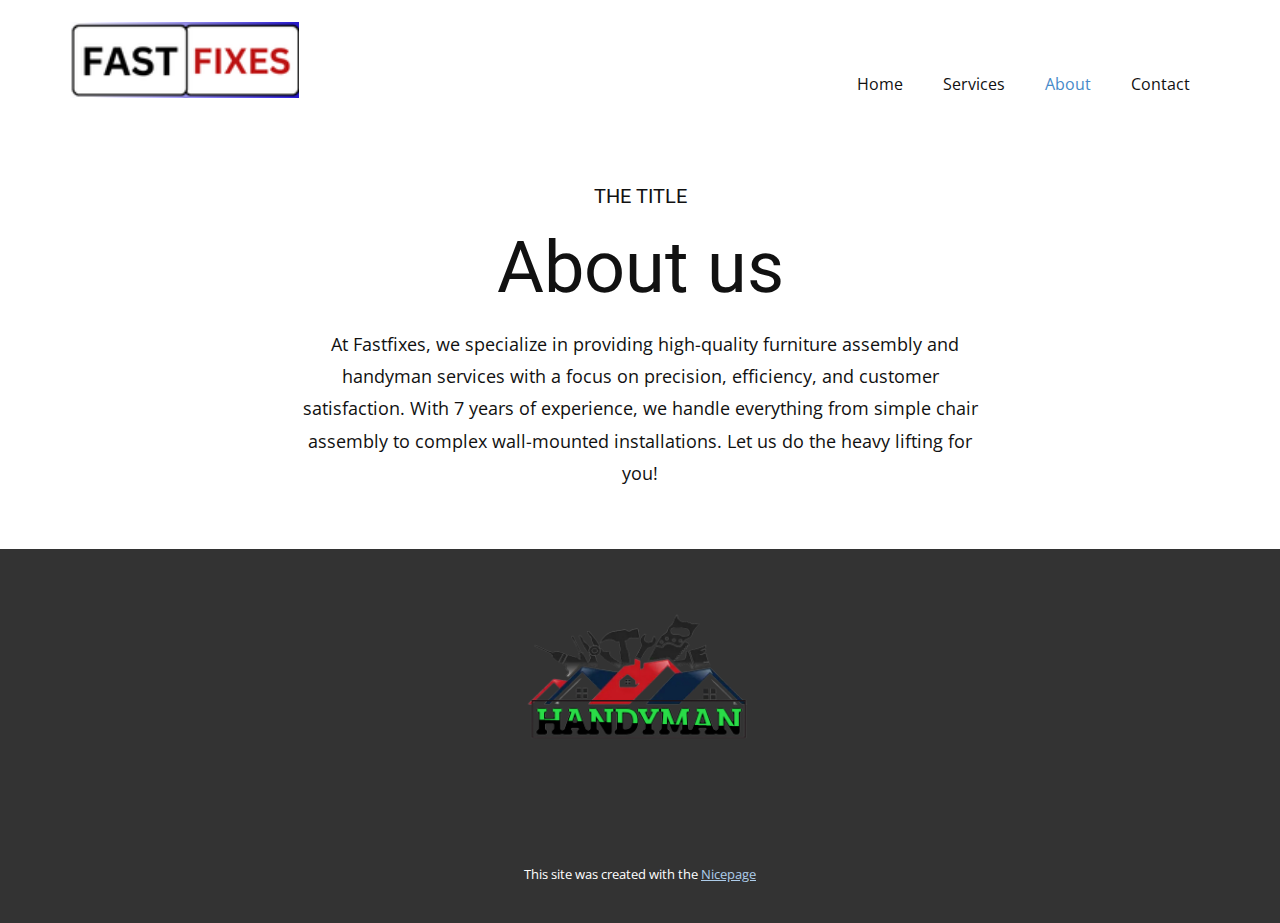
<file: About.html>
<!DOCTYPE html>
<html style="font-size: 16px;" lang="en"><head>
    <meta name="viewport" content="width=device-width, initial-scale=1.0">
    <meta charset="utf-8">
    <meta name="keywords" content="About us">
    <meta name="description" content="Professional furniture assembly - Newcastle upon-Tyne">
    <title>About</title>
    <link rel="stylesheet" href="nicepage.css" media="screen">
<link rel="stylesheet" href="About.css" media="screen">
    <script class="u-script" type="text/javascript" src="jquery.js" defer=""></script>
    <script class="u-script" type="text/javascript" src="nicepage.js" defer=""></script>
    <meta name="generator" content="Nicepage 7.6.4, nicepage.com">
    
    
    
    <link id="u-theme-google-font" rel="stylesheet" href="https://fonts.googleapis.com/css?family=Roboto:100,100i,300,300i,400,400i,500,500i,700,700i,900,900i|Open+Sans:300,300i,400,400i,500,500i,600,600i,700,700i,800,800i">
    <script type="application/ld+json">{
		"@context": "http://schema.org",
		"@type": "Organization",
		"name": "Fast Fixes",
		"logo": "/images/FAST.png"
}</script>
    <meta name="theme-color" content="#478ac9">
    <meta property="og:title" content="About">
    <meta property="og:description" content="Professional furniture assembly - Newcastle upon-Tyne">
    <meta property="og:type" content="website">
  <meta data-intl-tel-input-cdn-path="intlTelInput/"></head>
  <body data-path-to-root="/" data-include-products="false" class="u-body u-xl-mode" data-lang="en"><header class="u-clearfix u-header u-header" id="sec-9dd5"><div class="u-clearfix u-sheet u-valign-middle u-sheet-1">
        <a href="/Services.html" data-page-id="190773755" class="u-image u-logo u-image-1" data-image-width="150" data-image-height="50" title="Home">
          <img src="/images/FAST.png" class="u-logo-image u-logo-image-1">
        </a>
        <nav class="u-menu u-menu-one-level u-offcanvas u-menu-1">
          <div class="menu-collapse" style="font-size: 1rem; letter-spacing: 0px;">
            <a class="u-button-style u-custom-left-right-menu-spacing u-custom-padding-bottom u-custom-top-bottom-menu-spacing u-hamburger-link u-nav-link u-text-active-palette-1-base u-text-hover-palette-2-base" href="#">
              <svg class="u-svg-link" viewBox="0 0 24 24"><use xlink:href="#menu-hamburger"></use></svg>
              <svg class="u-svg-content" version="1.1" id="menu-hamburger" viewBox="0 0 16 16" x="0px" y="0px" xmlns:xlink="http://www.w3.org/1999/xlink" xmlns="http://www.w3.org/2000/svg"><g><rect y="1" width="16" height="2"></rect><rect y="7" width="16" height="2"></rect><rect y="13" width="16" height="2"></rect>
</g></svg>
            </a>
          </div>
          <div class="u-custom-menu u-nav-container">
            <ul class="u-nav u-unstyled u-nav-1"><li class="u-nav-item"><a class="u-button-style u-nav-link u-text-active-palette-1-base u-text-hover-palette-2-base" href="/" style="padding: 10px 20px;">Home</a>
</li><li class="u-nav-item"><a class="u-button-style u-nav-link u-text-active-palette-1-base u-text-hover-palette-2-base" href="/Services.html" style="padding: 10px 20px;">Services</a>
</li><li class="u-nav-item"><a class="u-button-style u-dialog-link u-nav-link u-text-active-palette-1-base u-text-hover-palette-2-base" href="#About.html" style="padding: 10px 20px;">About</a>
</li><li class="u-nav-item"><a class="u-button-style u-nav-link u-text-active-palette-1-base u-text-hover-palette-2-base" href="/Contact.html" style="padding: 10px 20px;">Contact</a>
</li></ul>
          </div>
          <div class="u-custom-menu u-nav-container-collapse">
            <div class="u-black u-container-style u-inner-container-layout u-opacity u-opacity-95 u-sidenav">
              <div class="u-inner-container-layout u-sidenav-overflow">
                <div class="u-menu-close"></div>
                <ul class="u-align-center u-nav u-popupmenu-items u-unstyled u-nav-2"><li class="u-nav-item"><a class="u-button-style u-nav-link" href="/">Home</a>
</li><li class="u-nav-item"><a class="u-button-style u-nav-link" href="/Services.html">Services</a>
</li><li class="u-nav-item"><a class="u-button-style u-dialog-link u-nav-link" href="#About.html">About</a>
</li><li class="u-nav-item"><a class="u-button-style u-nav-link" href="/Contact.html">Contact</a>
</li></ul>
              </div>
            </div>
            <div class="u-black u-menu-overlay u-opacity u-opacity-70"></div>
          </div>
        </nav>
      </div></header>
    <section class="u-align-center u-clearfix u-container-align-center u-section-1" id="block-1">
      <div class="u-clearfix u-sheet u-valign-middle u-sheet-1">
        <h5 class="u-align-center u-text u-text-default u-text-1">the title</h5>
        <h2 class="u-align-center u-text u-text-default u-text-2">About us</h2>
        <p class="u-align-center u-text u-text-3">&nbsp; At Fastfixes, we specialize in providing high-quality furniture assembly and handyman services with a focus on precision, efficiency, and customer satisfaction. With 7&nbsp;years of experience, we handle everything from simple chair assembly to complex wall-mounted installations. Let us do the heavy lifting for you!<br>
        </p>
      </div>
    </section>
    
    
    
    <footer class="u-clearfix u-footer u-grey-80" id="sec-f7b7"><div class="u-clearfix u-sheet u-valign-middle u-sheet-1">
        <div class="data-layout-selected u-clearfix u-expanded-width u-gutter-30 u-layout-wrap u-layout-wrap-1">
          <div class="u-gutter-0 u-layout">
            <div class="u-layout-row">
              <div class="u-align-center-sm u-align-center-xs u-align-left-md u-align-left-xl u-container-style u-layout-cell u-left-cell u-size-20 u-size-30-md u-layout-cell-1">
                <div class="u-container-layout u-valign-middle-lg u-valign-middle-md u-valign-middle-sm u-valign-middle-xs u-container-layout-1"></div>
              </div>
              <div class="u-align-center-sm u-align-right-md u-container-style u-layout-cell u-size-20 u-size-30-md u-layout-cell-2">
                <div class="u-container-layout u-valign-middle-lg u-valign-middle-md u-valign-middle-sm u-valign-middle-xs u-container-layout-2">
                  <a href="#" class="u-image u-logo u-image-1" data-image-width="600" data-image-height="600">
                    <img src="/images/_valihandyman-logo-Photoroom.png" class="u-logo-image u-logo-image-1">
                  </a>
                </div>
              </div>
              <div class="u-align-center-sm u-align-center-xs u-align-left-md u-align-right-lg u-align-right-xl u-container-style u-layout-cell u-right-cell u-size-20 u-size-30-md u-layout-cell-3">
                <div class="u-container-layout u-valign-middle-lg u-valign-middle-md u-valign-middle-sm u-valign-middle-xs u-container-layout-3"></div>
              </div>
            </div>
          </div>
        </div>
      </div></footer>
    <section class="u-backlink u-clearfix u-grey-80">
      <p class="u-text">
        <span>This site was created with the </span>
        <a class="u-link" href="https://nicepage.com/" target="_blank" rel="nofollow">
          <span>Nicepage</span>
        </a>
      </p>
    </section>
  
</body></html>
</file>
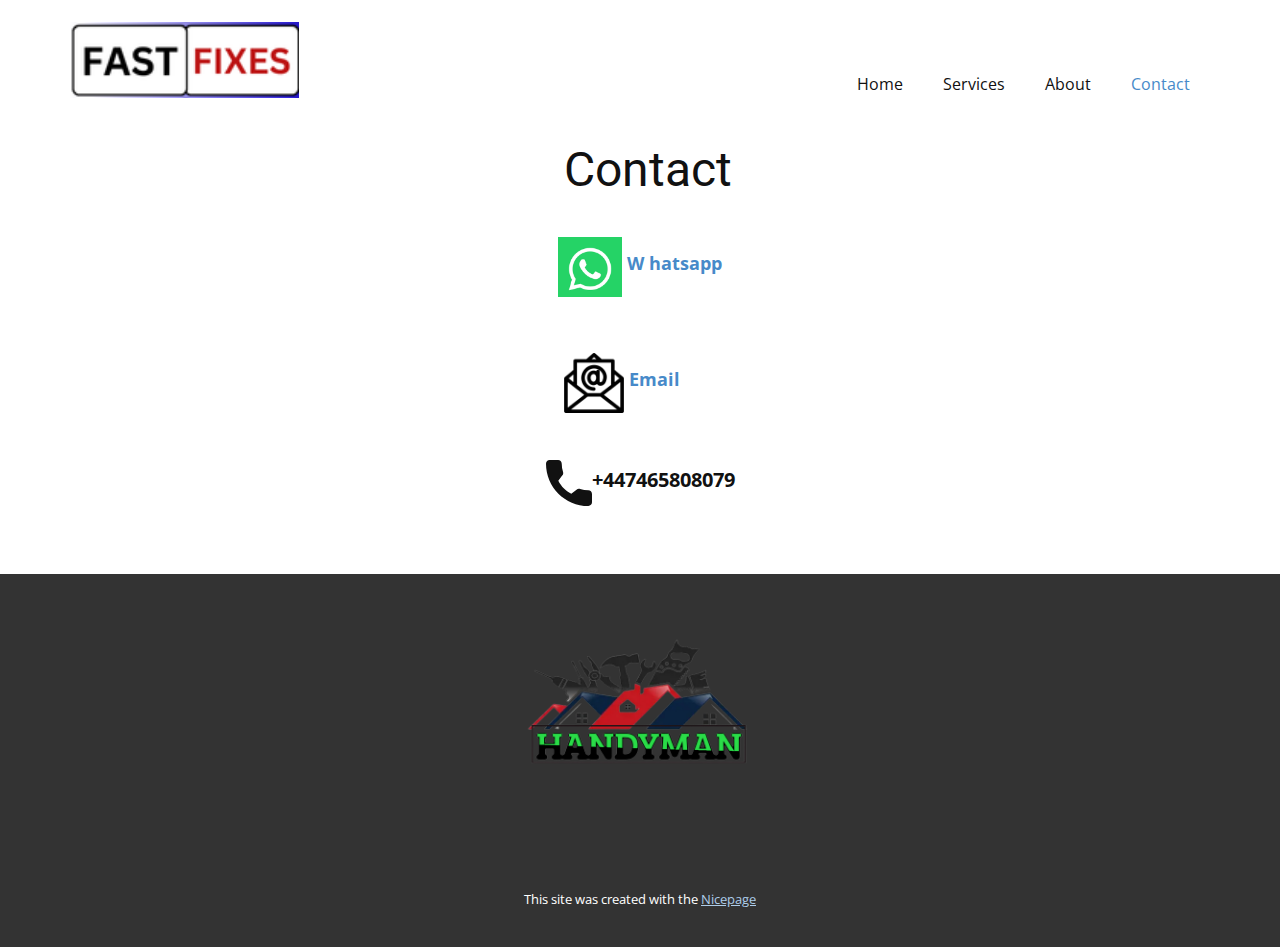
<file: Contact.html>
<!DOCTYPE html>
<html style="font-size: 16px;" lang="en"><head>
    <meta name="viewport" content="width=device-width, initial-scale=1.0">
    <meta charset="utf-8">
    <meta name="keywords" content="Contact​">
    <meta name="description" content="Professional furniture assembly - Newcastle upon-Tyne">
    <title>Contact</title>
    <link rel="stylesheet" href="nicepage.css" media="screen">
<link rel="stylesheet" href="Contact.css" media="screen">
    <script class="u-script" type="text/javascript" src="jquery.js" defer=""></script>
    <script class="u-script" type="text/javascript" src="nicepage.js" defer=""></script>
    <meta name="generator" content="Nicepage 7.6.4, nicepage.com">
    
    
    
    <link id="u-theme-google-font" rel="stylesheet" href="https://fonts.googleapis.com/css?family=Roboto:100,100i,300,300i,400,400i,500,500i,700,700i,900,900i|Open+Sans:300,300i,400,400i,500,500i,600,600i,700,700i,800,800i">
    <script type="application/ld+json">{
		"@context": "http://schema.org",
		"@type": "Organization",
		"name": "Fast Fixes",
		"logo": "/images/FAST.png"
}</script>
    <meta name="theme-color" content="#478ac9">
    <meta property="og:title" content="Contact">
    <meta property="og:description" content="Professional furniture assembly - Newcastle upon-Tyne">
    <meta property="og:type" content="website">
  <meta data-intl-tel-input-cdn-path="intlTelInput/"></head>
  <body data-path-to-root="/" data-include-products="false" class="u-body u-xl-mode" data-lang="en"><header class="u-clearfix u-header u-header" id="sec-9dd5"><div class="u-clearfix u-sheet u-valign-middle u-sheet-1">
        <a href="/Services.html" data-page-id="190773755" class="u-image u-logo u-image-1" data-image-width="150" data-image-height="50" title="Home">
          <img src="/images/FAST.png" class="u-logo-image u-logo-image-1">
        </a>
        <nav class="u-menu u-menu-one-level u-offcanvas u-menu-1">
          <div class="menu-collapse" style="font-size: 1rem; letter-spacing: 0px;">
            <a class="u-button-style u-custom-left-right-menu-spacing u-custom-padding-bottom u-custom-top-bottom-menu-spacing u-hamburger-link u-nav-link u-text-active-palette-1-base u-text-hover-palette-2-base" href="#">
              <svg class="u-svg-link" viewBox="0 0 24 24"><use xlink:href="#menu-hamburger"></use></svg>
              <svg class="u-svg-content" version="1.1" id="menu-hamburger" viewBox="0 0 16 16" x="0px" y="0px" xmlns:xlink="http://www.w3.org/1999/xlink" xmlns="http://www.w3.org/2000/svg"><g><rect y="1" width="16" height="2"></rect><rect y="7" width="16" height="2"></rect><rect y="13" width="16" height="2"></rect>
</g></svg>
            </a>
          </div>
          <div class="u-custom-menu u-nav-container">
            <ul class="u-nav u-unstyled u-nav-1"><li class="u-nav-item"><a class="u-button-style u-nav-link u-text-active-palette-1-base u-text-hover-palette-2-base" href="/" style="padding: 10px 20px;">Home</a>
</li><li class="u-nav-item"><a class="u-button-style u-nav-link u-text-active-palette-1-base u-text-hover-palette-2-base" href="/Services.html" style="padding: 10px 20px;">Services</a>
</li><li class="u-nav-item"><a class="u-button-style u-dialog-link u-nav-link u-text-active-palette-1-base u-text-hover-palette-2-base" href="#About.html" style="padding: 10px 20px;">About</a>
</li><li class="u-nav-item"><a class="u-button-style u-nav-link u-text-active-palette-1-base u-text-hover-palette-2-base" href="/Contact.html" style="padding: 10px 20px;">Contact</a>
</li></ul>
          </div>
          <div class="u-custom-menu u-nav-container-collapse">
            <div class="u-black u-container-style u-inner-container-layout u-opacity u-opacity-95 u-sidenav">
              <div class="u-inner-container-layout u-sidenav-overflow">
                <div class="u-menu-close"></div>
                <ul class="u-align-center u-nav u-popupmenu-items u-unstyled u-nav-2"><li class="u-nav-item"><a class="u-button-style u-nav-link" href="/">Home</a>
</li><li class="u-nav-item"><a class="u-button-style u-nav-link" href="/Services.html">Services</a>
</li><li class="u-nav-item"><a class="u-button-style u-dialog-link u-nav-link" href="#About.html">About</a>
</li><li class="u-nav-item"><a class="u-button-style u-nav-link" href="/Contact.html">Contact</a>
</li></ul>
              </div>
            </div>
            <div class="u-black u-menu-overlay u-opacity u-opacity-70"></div>
          </div>
        </nav>
      </div></header>
    <section class="u-clearfix u-section-1" id="sec-4aaa">
      <div class="u-clearfix u-sheet u-sheet-1">
        <h2 class="u-text u-text-default u-text-1">Contact </h2>
        <p class="u-text u-text-default u-text-2">
          <a class="u-active-none u-border-none u-btn u-button-link u-button-style u-hover-none u-none u-text-palette-1-base u-btn-1" href="https://wa.me/40748407508" title="W​​hatsapp" target="_blank" rel="nofollow">
            <span class="u-file-icon u-icon u-icon-1"><img src="/images/descrcarewatssap.png" alt=""></span>&nbsp;W<span style="font-weight: 700;">
              <span style="font-weight: 400;"></span>
            </span>hatsapp
          </a>
        </p>
        <p class="u-text u-text-default u-text-3">
          <a class="u-active-none u-border-none u-btn u-button-link u-button-style u-hover-none u-none u-text-palette-1-base u-btn-2" href="mailto:roprim26@gmail.com" title="Email">
            <span class="u-file-icon u-icon u-icon-2"><img src="/images/2669912.png" alt=""></span>&nbsp;Email<span style="font-weight: 700;"></span>
          </a>
        </p>
        <a href="tel:+447465808079" class="u-active-none u-btn u-btn-rectangle u-button-style u-hover-none u-none u-btn-3">
          <span class="u-icon u-icon-3"><svg class="u-svg-content" viewBox="0 0 405.333 405.333" x="0px" y="0px" style="width: 1em; height: 1em;"><path d="M373.333,266.88c-25.003,0-49.493-3.904-72.704-11.563c-11.328-3.904-24.192-0.896-31.637,6.699l-46.016,34.752    c-52.8-28.181-86.592-61.952-114.389-114.368l33.813-44.928c8.512-8.512,11.563-20.971,7.915-32.64    C142.592,81.472,138.667,56.96,138.667,32c0-17.643-14.357-32-32-32H32C14.357,0,0,14.357,0,32    c0,205.845,167.488,373.333,373.333,373.333c17.643,0,32-14.357,32-32V298.88C405.333,281.237,390.976,266.88,373.333,266.88z"></path></svg></span>+447465808079
        </a>
      </div>
    </section>
    
    
    
    <footer class="u-clearfix u-footer u-grey-80" id="sec-f7b7"><div class="u-clearfix u-sheet u-valign-middle u-sheet-1">
        <div class="data-layout-selected u-clearfix u-expanded-width u-gutter-30 u-layout-wrap u-layout-wrap-1">
          <div class="u-gutter-0 u-layout">
            <div class="u-layout-row">
              <div class="u-align-center-sm u-align-center-xs u-align-left-md u-align-left-xl u-container-style u-layout-cell u-left-cell u-size-20 u-size-30-md u-layout-cell-1">
                <div class="u-container-layout u-valign-middle-lg u-valign-middle-md u-valign-middle-sm u-valign-middle-xs u-container-layout-1"></div>
              </div>
              <div class="u-align-center-sm u-align-right-md u-container-style u-layout-cell u-size-20 u-size-30-md u-layout-cell-2">
                <div class="u-container-layout u-valign-middle-lg u-valign-middle-md u-valign-middle-sm u-valign-middle-xs u-container-layout-2">
                  <a href="#" class="u-image u-logo u-image-1" data-image-width="600" data-image-height="600">
                    <img src="/images/_valihandyman-logo-Photoroom.png" class="u-logo-image u-logo-image-1">
                  </a>
                </div>
              </div>
              <div class="u-align-center-sm u-align-center-xs u-align-left-md u-align-right-lg u-align-right-xl u-container-style u-layout-cell u-right-cell u-size-20 u-size-30-md u-layout-cell-3">
                <div class="u-container-layout u-valign-middle-lg u-valign-middle-md u-valign-middle-sm u-valign-middle-xs u-container-layout-3"></div>
              </div>
            </div>
          </div>
        </div>
      </div></footer>
    <section class="u-backlink u-clearfix u-grey-80">
      <p class="u-text">
        <span>This site was created with the </span>
        <a class="u-link" href="https://nicepage.com/" target="_blank" rel="nofollow">
          <span>Nicepage</span>
        </a>
      </p>
    </section>
  
</body></html>
</file>
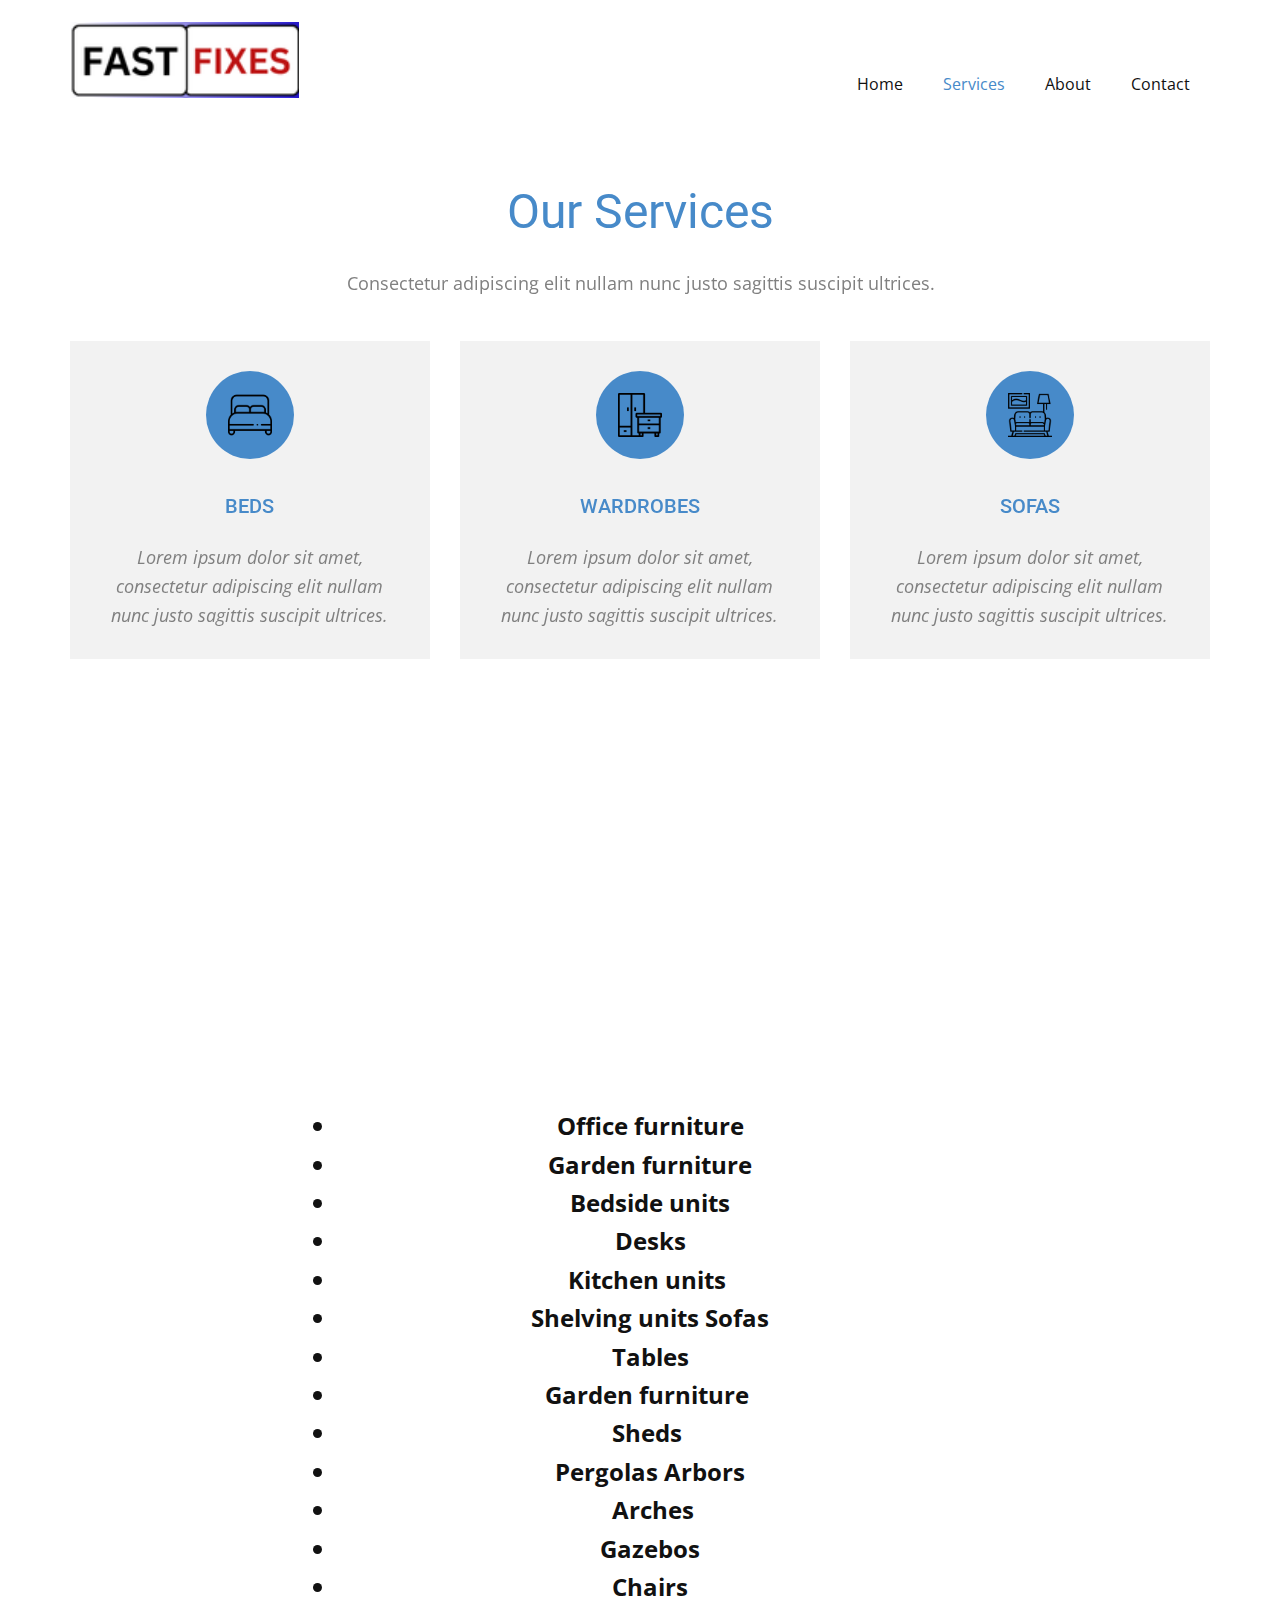
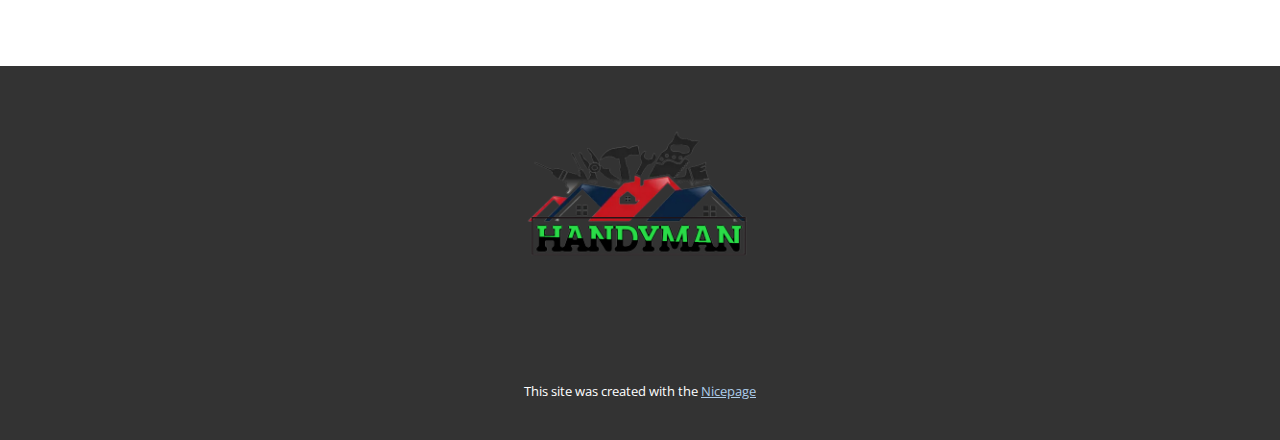
<file: Services.html>
<!DOCTYPE html>
<html style="font-size: 16px;" lang="en"><head>
    <meta name="viewport" content="width=device-width, initial-scale=1.0">
    <meta charset="utf-8">
    <meta name="keywords" content="Home Repair Services, ​Why Choose Our Company For Your Home Repairs?, ​Reliable, Trusted, and Professional Services, ​Home Repair Services, Our Services, ​Home Repair Services For the Inside, ​Send us a message, ​Professional Services, ​Meet Your Home Service Experts">
    <meta name="description" content="Professional furniture assembly - Newcastle upon-Tyne">
    <title>Services</title>
    <link rel="stylesheet" href="nicepage.css" media="screen">
<link rel="stylesheet" href="Services.css" media="screen">
    <script class="u-script" type="text/javascript" src="jquery.js" defer=""></script>
    <script class="u-script" type="text/javascript" src="nicepage.js" defer=""></script>
    <meta name="generator" content="Nicepage 7.6.4, nicepage.com">
    
    
    
    <link id="u-theme-google-font" rel="stylesheet" href="https://fonts.googleapis.com/css?family=Roboto:100,100i,300,300i,400,400i,500,500i,700,700i,900,900i|Open+Sans:300,300i,400,400i,500,500i,600,600i,700,700i,800,800i">
    <script type="application/ld+json">{
		"@context": "http://schema.org",
		"@type": "Organization",
		"name": "Fast Fixes",
		"logo": "/images/FAST.png"
}</script>
    <meta name="theme-color" content="#478ac9">
    <meta property="og:title" content="Services">
    <meta property="og:description" content="Professional furniture assembly - Newcastle upon-Tyne">
    <meta property="og:type" content="website">
  <meta data-intl-tel-input-cdn-path="intlTelInput/"></head>
  <body data-path-to-root="/" data-include-products="false" class="u-body u-xl-mode" data-lang="en"><header class="u-clearfix u-header u-header" id="sec-9dd5"><div class="u-clearfix u-sheet u-valign-middle u-sheet-1">
        <a href="/Services.html" data-page-id="190773755" class="u-image u-logo u-image-1" data-image-width="150" data-image-height="50" title="Home">
          <img src="/images/FAST.png" class="u-logo-image u-logo-image-1">
        </a>
        <nav class="u-menu u-menu-one-level u-offcanvas u-menu-1">
          <div class="menu-collapse" style="font-size: 1rem; letter-spacing: 0px;">
            <a class="u-button-style u-custom-left-right-menu-spacing u-custom-padding-bottom u-custom-top-bottom-menu-spacing u-hamburger-link u-nav-link u-text-active-palette-1-base u-text-hover-palette-2-base" href="#">
              <svg class="u-svg-link" viewBox="0 0 24 24"><use xlink:href="#menu-hamburger"></use></svg>
              <svg class="u-svg-content" version="1.1" id="menu-hamburger" viewBox="0 0 16 16" x="0px" y="0px" xmlns:xlink="http://www.w3.org/1999/xlink" xmlns="http://www.w3.org/2000/svg"><g><rect y="1" width="16" height="2"></rect><rect y="7" width="16" height="2"></rect><rect y="13" width="16" height="2"></rect>
</g></svg>
            </a>
          </div>
          <div class="u-custom-menu u-nav-container">
            <ul class="u-nav u-unstyled u-nav-1"><li class="u-nav-item"><a class="u-button-style u-nav-link u-text-active-palette-1-base u-text-hover-palette-2-base" href="/" style="padding: 10px 20px;">Home</a>
</li><li class="u-nav-item"><a class="u-button-style u-nav-link u-text-active-palette-1-base u-text-hover-palette-2-base" href="/Services.html" style="padding: 10px 20px;">Services</a>
</li><li class="u-nav-item"><a class="u-button-style u-dialog-link u-nav-link u-text-active-palette-1-base u-text-hover-palette-2-base" href="#About.html" style="padding: 10px 20px;">About</a>
</li><li class="u-nav-item"><a class="u-button-style u-nav-link u-text-active-palette-1-base u-text-hover-palette-2-base" href="/Contact.html" style="padding: 10px 20px;">Contact</a>
</li></ul>
          </div>
          <div class="u-custom-menu u-nav-container-collapse">
            <div class="u-black u-container-style u-inner-container-layout u-opacity u-opacity-95 u-sidenav">
              <div class="u-inner-container-layout u-sidenav-overflow">
                <div class="u-menu-close"></div>
                <ul class="u-align-center u-nav u-popupmenu-items u-unstyled u-nav-2"><li class="u-nav-item"><a class="u-button-style u-nav-link" href="/">Home</a>
</li><li class="u-nav-item"><a class="u-button-style u-nav-link" href="/Services.html">Services</a>
</li><li class="u-nav-item"><a class="u-button-style u-dialog-link u-nav-link" href="#About.html">About</a>
</li><li class="u-nav-item"><a class="u-button-style u-nav-link" href="/Contact.html">Contact</a>
</li></ul>
              </div>
            </div>
            <div class="u-black u-menu-overlay u-opacity u-opacity-70"></div>
          </div>
        </nav>
      </div></header>
    <section class="u-align-center u-clearfix u-container-align-center u-section-1" id="sec-9587">
      <div class="u-clearfix u-sheet u-valign-middle-lg u-valign-middle-md u-valign-middle-sm u-valign-middle-xs u-sheet-1">
        <h2 class="u-text u-text-default u-text-palette-1-base u-text-1" data-animation-name="customAnimationIn" data-animation-duration="1500" data-animation-delay="0">Our Services</h2>
        <p class="u-text u-text-grey-50 u-text-2" data-animation-name="customAnimationIn" data-animation-duration="1500" data-animation-delay="250">Consectetur adipiscing elit nullam nunc justo sagittis suscipit ultrices.</p>
        <div class="u-expanded-width u-list u-list-1">
          <div class="u-repeater u-repeater-1">
            <div class="u-align-center u-container-align-center u-container-style u-grey-5 u-list-item u-repeater-item u-list-item-1" data-animation-direction="Up" data-animation-name="customAnimationIn" data-animation-duration="1500">
              <div class="u-container-layout u-similar-container u-valign-top u-container-layout-1">
                <span class="u-align-center u-file-icon u-icon u-icon-circle u-palette-1-base u-icon-1"><img src="/images/2284001.png" alt=""></span>
                <h5 class="u-align-center u-text u-text-palette-1-base u-text-3">Beds </h5>
                <p class="u-align-center u-text u-text-grey-50 u-text-4">Lorem ipsum dolor sit amet, consectetur adipiscing elit nullam nunc justo sagittis suscipit ultrices.</p>
              </div>
            </div>
            <div class="u-align-center u-container-align-center u-container-style u-grey-5 u-list-item u-repeater-item u-list-item-2" data-animation-direction="Up" data-animation-name="customAnimationIn" data-animation-duration="1500">
              <div class="u-container-layout u-similar-container u-valign-top u-container-layout-2">
                <span class="u-align-center u-file-icon u-icon u-icon-circle u-palette-1-base u-icon-2"><img src="/images/165674.png" alt=""></span>
                <h5 class="u-align-center u-text u-text-palette-1-base u-text-5">Wardrobes </h5>
                <p class="u-align-center u-text u-text-grey-50 u-text-6">Lorem ipsum dolor sit amet, consectetur adipiscing elit nullam nunc justo sagittis suscipit ultrices.</p>
              </div>
            </div>
            <div class="u-align-center u-container-align-center u-container-style u-grey-5 u-list-item u-repeater-item u-list-item-3" data-animation-name="customAnimationIn" data-animation-duration="1500">
              <div class="u-container-layout u-similar-container u-valign-top u-container-layout-3">
                <span class="u-align-center u-file-icon u-icon u-icon-circle u-palette-1-base u-icon-3"><img src="/images/9215678.png" alt=""></span>
                <h5 class="u-align-center u-text u-text-palette-1-base u-text-7">Sofas </h5>
                <p class="u-align-center u-text u-text-grey-50 u-text-8">Lorem ipsum dolor sit amet, consectetur adipiscing elit nullam nunc justo sagittis suscipit ultrices.</p>
              </div>
            </div>
            <div class="u-align-center u-container-align-center u-container-style u-grey-5 u-list-item u-repeater-item u-list-item-4" data-animation-direction="Up" data-animation-name="customAnimationIn" data-animation-duration="1500" data-animation-delay="750">
              <div class="u-container-layout u-similar-container u-valign-top u-container-layout-4">
                <span class="u-align-center u-file-icon u-icon u-icon-circle u-palette-1-base u-icon-4"><img src="/images/5608996.png" alt=""></span>
                <h5 class="u-align-center u-text u-text-palette-1-base u-text-9"> Chairs</h5>
                <p class="u-align-center u-text u-text-grey-50 u-text-10">Lorem ipsum dolor sit amet, consectetur adipiscing elit nullam nunc justo sagittis suscipit ultrices.</p>
              </div>
            </div>
            <div class="u-align-center u-container-align-center u-container-style u-grey-5 u-list-item u-repeater-item u-list-item-5" data-animation-direction="Up" data-animation-name="customAnimationIn" data-animation-duration="1500" data-animation-delay="750">
              <div class="u-container-layout u-similar-container u-valign-top u-container-layout-5">
                <span class="u-align-center u-file-icon u-icon u-icon-circle u-palette-1-base u-icon-5"><img src="/images/2668966.png" alt=""></span>
                <h5 class="u-align-center u-text u-text-palette-1-base u-text-11">Tables </h5>
                <p class="u-align-center u-text u-text-grey-50 u-text-12">Lorem ipsum dolor sit amet, consectetur adipiscing elit nullam nunc justo sagittis suscipit ultrices.</p>
              </div>
            </div>
            <div class="u-align-center u-container-align-center u-container-style u-grey-5 u-list-item u-repeater-item u-list-item-6" data-animation-direction="Up" data-animation-name="customAnimationIn" data-animation-duration="1500" data-animation-delay="750">
              <div class="u-container-layout u-similar-container u-valign-top u-container-layout-6">
                <span class="u-align-center u-file-icon u-icon u-icon-circle u-palette-1-base u-icon-6"><img src="/images/12969740.png" alt=""></span>
                <h5 class="u-align-center u-text u-text-palette-1-base u-text-13">office furniture </h5>
                <p class="u-align-center u-text u-text-grey-50 u-text-14">Lorem ipsum dolor sit amet, consectetur adipiscing elit nullam nunc justo sagittis suscipit ultrices.</p>
              </div>
            </div>
          </div>
        </div>
        <a href="/Contact.html" data-page-id="2590587" class="u-active-black u-align-center u-btn u-button-style u-hover-black u-palette-1-base u-text-active-white u-text-body-alt-color u-text-hover-white u-btn-1" data-animation-name="customAnimationIn" data-animation-duration="1500" data-animation-delay="1500" title="Contact">Contact us</a>
        <ul class="u-text u-text-15">
          <li>
            <span style="font-size: 1.5rem; background-color: #ffffff; color: #111111; font-family: 'Open Sans',sans-serif;">Office furniture</span>
            <br>
          </li>
          <li>Garden furniture<br>
          </li>
          <li>Bedside units</li>
          <li>&nbsp;Desks&nbsp;</li>
          <li>Kitchen units&nbsp;</li>
          <li>Shelving units
Sofas</li>
          <li>&nbsp;Tables&nbsp;</li>
          <li>Garden furniture&nbsp;</li>
          <li>Sheds&nbsp;</li>
          <li>Pergolas
Arbors</li>
          <li>&nbsp;Arches</li>
          <li>&nbsp;Gazebos&nbsp;</li>
          <li>Chairs</li>
        </ul>
      </div>
    </section>
    
    
    
    <footer class="u-clearfix u-footer u-grey-80" id="sec-f7b7"><div class="u-clearfix u-sheet u-valign-middle u-sheet-1">
        <div class="data-layout-selected u-clearfix u-expanded-width u-gutter-30 u-layout-wrap u-layout-wrap-1">
          <div class="u-gutter-0 u-layout">
            <div class="u-layout-row">
              <div class="u-align-center-sm u-align-center-xs u-align-left-md u-align-left-xl u-container-style u-layout-cell u-left-cell u-size-20 u-size-30-md u-layout-cell-1">
                <div class="u-container-layout u-valign-middle-lg u-valign-middle-md u-valign-middle-sm u-valign-middle-xs u-container-layout-1"></div>
              </div>
              <div class="u-align-center-sm u-align-right-md u-container-style u-layout-cell u-size-20 u-size-30-md u-layout-cell-2">
                <div class="u-container-layout u-valign-middle-lg u-valign-middle-md u-valign-middle-sm u-valign-middle-xs u-container-layout-2">
                  <a href="#" class="u-image u-logo u-image-1" data-image-width="600" data-image-height="600">
                    <img src="/images/_valihandyman-logo-Photoroom.png" class="u-logo-image u-logo-image-1">
                  </a>
                </div>
              </div>
              <div class="u-align-center-sm u-align-center-xs u-align-left-md u-align-right-lg u-align-right-xl u-container-style u-layout-cell u-right-cell u-size-20 u-size-30-md u-layout-cell-3">
                <div class="u-container-layout u-valign-middle-lg u-valign-middle-md u-valign-middle-sm u-valign-middle-xs u-container-layout-3"></div>
              </div>
            </div>
          </div>
        </div>
      </div></footer>
    <section class="u-backlink u-clearfix u-grey-80">
      <p class="u-text">
        <span>This site was created with the </span>
        <a class="u-link" href="https://nicepage.com/" target="_blank" rel="nofollow">
          <span>Nicepage</span>
        </a>
      </p>
    </section>
  
</body></html>
</file>
